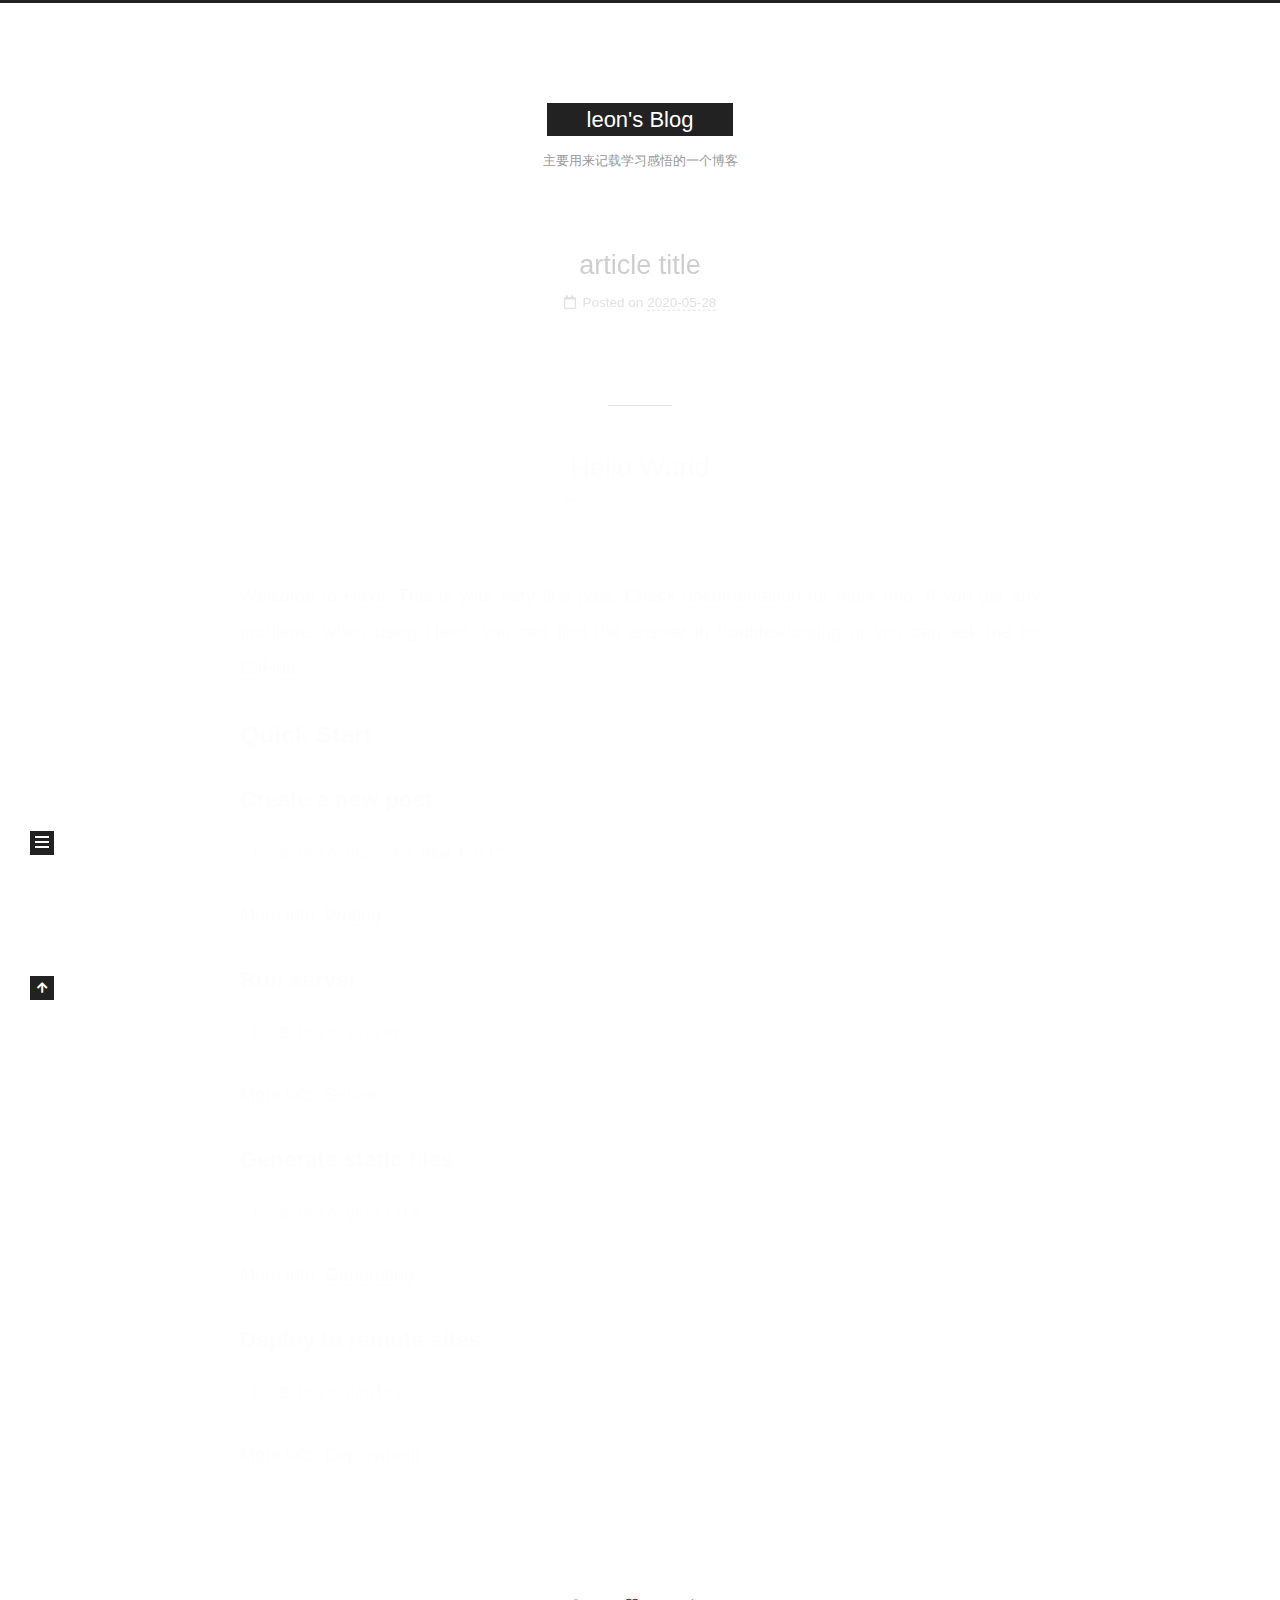
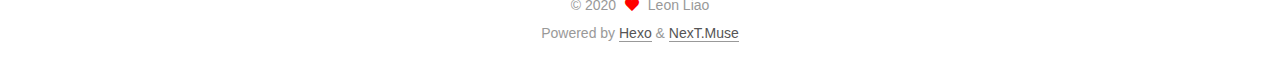
<file: index.html>
<!DOCTYPE html>
<html lang="en">
<head>
  <meta charset="UTF-8">
<meta name="viewport" content="width=device-width, initial-scale=1, maximum-scale=2">
<meta name="theme-color" content="#222">
<meta name="generator" content="Hexo 4.2.1">
  <link rel="apple-touch-icon" sizes="180x180" href="/images/apple-touch-icon-next.png">
  <link rel="icon" type="image/png" sizes="32x32" href="/images/favicon-32x32-next.png">
  <link rel="icon" type="image/png" sizes="16x16" href="/images/favicon-16x16-next.png">
  <link rel="mask-icon" href="/images/logo.svg" color="#222">

<link rel="stylesheet" href="/css/main.css">


<link rel="stylesheet" href="/lib/font-awesome/css/all.min.css">

<script id="hexo-configurations">
    var NexT = window.NexT || {};
    var CONFIG = {"hostname":"yoursite.com","root":"/","scheme":"Muse","version":"8.0.0-rc.2","exturl":false,"sidebar":{"position":"left","display":"post","padding":18,"offset":12,"onmobile":false},"copycode":{"enable":false,"show_result":false,"style":null},"back2top":{"enable":true,"sidebar":false,"scrollpercent":false},"bookmark":{"enable":false,"color":"#222","save":"auto"},"fancybox":false,"mediumzoom":false,"lazyload":false,"pangu":false,"comments":{"style":"tabs","active":null,"storage":true,"lazyload":false,"nav":null},"algolia":{"hits":{"per_page":10},"labels":{"input_placeholder":"Search for Posts","hits_empty":"We didn't find any results for the search: ${query}","hits_stats":"${hits} results found in ${time} ms"}},"localsearch":{"enable":false,"trigger":"auto","top_n_per_article":1,"unescape":false,"preload":false},"motion":{"enable":true,"async":false,"transition":{"post_block":"fadeIn","post_header":"slideDownIn","post_body":"slideDownIn","coll_header":"slideLeftIn","sidebar":"slideUpIn"}}};
  </script>

  <meta name="description" content="网站描述：">
<meta property="og:type" content="website">
<meta property="og:title" content="leon&#39;s Blog">
<meta property="og:url" content="http://yoursite.com/index.html">
<meta property="og:site_name" content="leon&#39;s Blog">
<meta property="og:description" content="网站描述：">
<meta property="og:locale" content="en_US">
<meta property="article:author" content="Leon Liao">
<meta name="twitter:card" content="summary">

<link rel="canonical" href="http://yoursite.com/">


<script id="page-configurations">
  // https://hexo.io/docs/variables.html
  CONFIG.page = {
    sidebar: "",
    isHome : true,
    isPost : false,
    lang   : 'en'
  };
</script>

  <title>leon's Blog</title>
  






  <noscript>
  <style>
  .use-motion .brand,
  .use-motion .menu-item,
  .sidebar-inner,
  .use-motion .post-block,
  .use-motion .pagination,
  .use-motion .comments,
  .use-motion .post-header,
  .use-motion .post-body,
  .use-motion .collection-header { opacity: initial; }

  .use-motion .site-title,
  .use-motion .site-subtitle {
    opacity: initial;
    top: initial;
  }

  .use-motion .logo-line-before i { left: initial; }
  .use-motion .logo-line-after i { right: initial; }
  </style>
</noscript>

</head>

<body itemscope itemtype="http://schema.org/WebPage">
  <div class="container use-motion">
    <div class="headband"></div>

    <header class="header" itemscope itemtype="http://schema.org/WPHeader">
      <div class="header-inner"><div class="site-brand-container">
  <div class="site-nav-toggle">
    <div class="toggle" aria-label="Toggle navigation bar">
    </div>
  </div>

  <div class="site-meta">

    <a href="/" class="brand" rel="start">
      <span class="logo-line-before"><i></i></span>
      <h1 class="site-title">leon's Blog</h1>
      <span class="logo-line-after"><i></i></span>
    </a>
      <p class="site-subtitle" itemprop="description">主要用来记载学习感悟的一个博客</p>
  </div>

  <div class="site-nav-right">
    <div class="toggle popup-trigger">
    </div>
  </div>
</div>







</div>
    </header>

    
  <div class="back-to-top">
    <i class="fa fa-arrow-up"></i>
    <span>0%</span>
  </div>


    <main class="main">
      <div class="main-inner">
        <div class="content-wrap">
          

          <div class="content index posts-expand">
            
      
  
  
  <article itemscope itemtype="http://schema.org/Article" class="post-block" lang="en">
    <link itemprop="mainEntityOfPage" href="http://yoursite.com/2020/05/28/article-title/">

    <span hidden itemprop="author" itemscope itemtype="http://schema.org/Person">
      <meta itemprop="image" content="/images/avatar.gif">
      <meta itemprop="name" content="Leon Liao">
      <meta itemprop="description" content="网站描述：">
    </span>

    <span hidden itemprop="publisher" itemscope itemtype="http://schema.org/Organization">
      <meta itemprop="name" content="leon's Blog">
    </span>
      <header class="post-header">
        <h2 class="post-title" itemprop="name headline">
          
            <a href="/2020/05/28/article-title/" class="post-title-link" itemprop="url">article title</a>
        </h2>

        <div class="post-meta">
            <span class="post-meta-item">
              <span class="post-meta-item-icon">
                <i class="far fa-calendar"></i>
              </span>
              <span class="post-meta-item-text">Posted on</span>

              <time title="Created: 2020-05-28 08:02:37" itemprop="dateCreated datePublished" datetime="2020-05-28T08:02:37Z">2020-05-28</time>
            </span>

          

        </div>
      </header>

    
    
    
    <div class="post-body" itemprop="articleBody">

      
          
      
    </div>

    
    
    
      <footer class="post-footer">
        <div class="post-eof"></div>
      </footer>
  </article>
  
  
  

      
  
  
  <article itemscope itemtype="http://schema.org/Article" class="post-block" lang="en">
    <link itemprop="mainEntityOfPage" href="http://yoursite.com/2020/05/21/hello-world/">

    <span hidden itemprop="author" itemscope itemtype="http://schema.org/Person">
      <meta itemprop="image" content="/images/avatar.gif">
      <meta itemprop="name" content="Leon Liao">
      <meta itemprop="description" content="网站描述：">
    </span>

    <span hidden itemprop="publisher" itemscope itemtype="http://schema.org/Organization">
      <meta itemprop="name" content="leon's Blog">
    </span>
      <header class="post-header">
        <h2 class="post-title" itemprop="name headline">
          
            <a href="/2020/05/21/hello-world/" class="post-title-link" itemprop="url">Hello World</a>
        </h2>

        <div class="post-meta">
            <span class="post-meta-item">
              <span class="post-meta-item-icon">
                <i class="far fa-calendar"></i>
              </span>
              <span class="post-meta-item-text">Posted on</span>

              <time title="Created: 2020-05-21 05:46:42" itemprop="dateCreated datePublished" datetime="2020-05-21T05:46:42Z">2020-05-21</time>
            </span>

          

        </div>
      </header>

    
    
    
    <div class="post-body" itemprop="articleBody">

      
          <p>Welcome to <a href="https://hexo.io/" target="_blank" rel="noopener">Hexo</a>! This is your very first post. Check <a href="https://hexo.io/docs/" target="_blank" rel="noopener">documentation</a> for more info. If you get any problems when using Hexo, you can find the answer in <a href="https://hexo.io/docs/troubleshooting.html" target="_blank" rel="noopener">troubleshooting</a> or you can ask me on <a href="https://github.com/hexojs/hexo/issues" target="_blank" rel="noopener">GitHub</a>.</p>
<h2 id="Quick-Start"><a href="#Quick-Start" class="headerlink" title="Quick Start"></a>Quick Start</h2><h3 id="Create-a-new-post"><a href="#Create-a-new-post" class="headerlink" title="Create a new post"></a>Create a new post</h3><figure class="highlight bash"><table><tr><td class="gutter"><pre><span class="line">1</span><br></pre></td><td class="code"><pre><span class="line">$ hexo new <span class="string">"My New Post"</span></span><br></pre></td></tr></table></figure>

<p>More info: <a href="https://hexo.io/docs/writing.html" target="_blank" rel="noopener">Writing</a></p>
<h3 id="Run-server"><a href="#Run-server" class="headerlink" title="Run server"></a>Run server</h3><figure class="highlight bash"><table><tr><td class="gutter"><pre><span class="line">1</span><br></pre></td><td class="code"><pre><span class="line">$ hexo server</span><br></pre></td></tr></table></figure>

<p>More info: <a href="https://hexo.io/docs/server.html" target="_blank" rel="noopener">Server</a></p>
<h3 id="Generate-static-files"><a href="#Generate-static-files" class="headerlink" title="Generate static files"></a>Generate static files</h3><figure class="highlight bash"><table><tr><td class="gutter"><pre><span class="line">1</span><br></pre></td><td class="code"><pre><span class="line">$ hexo generate</span><br></pre></td></tr></table></figure>

<p>More info: <a href="https://hexo.io/docs/generating.html" target="_blank" rel="noopener">Generating</a></p>
<h3 id="Deploy-to-remote-sites"><a href="#Deploy-to-remote-sites" class="headerlink" title="Deploy to remote sites"></a>Deploy to remote sites</h3><figure class="highlight bash"><table><tr><td class="gutter"><pre><span class="line">1</span><br></pre></td><td class="code"><pre><span class="line">$ hexo deploy</span><br></pre></td></tr></table></figure>

<p>More info: <a href="https://hexo.io/docs/one-command-deployment.html" target="_blank" rel="noopener">Deployment</a></p>

      
    </div>

    
    
    
      <footer class="post-footer">
        <div class="post-eof"></div>
      </footer>
  </article>
  
  
  


  



          </div>
          

<script>
  window.addEventListener('tabs:register', () => {
    let { activeClass } = CONFIG.comments;
    if (CONFIG.comments.storage) {
      activeClass = localStorage.getItem('comments_active') || activeClass;
    }
    if (activeClass) {
      let activeTab = document.querySelector(`a[href="#comment-${activeClass}"]`);
      if (activeTab) {
        activeTab.click();
      }
    }
  });
  if (CONFIG.comments.storage) {
    window.addEventListener('tabs:click', event => {
      if (!event.target.matches('.tabs-comment .tab-content .tab-pane')) return;
      let commentClass = event.target.classList[1];
      localStorage.setItem('comments_active', commentClass);
    });
  }
</script>

        </div>
          
  
  <div class="toggle sidebar-toggle">
    <span class="toggle-line toggle-line-first"></span>
    <span class="toggle-line toggle-line-middle"></span>
    <span class="toggle-line toggle-line-last"></span>
  </div>

  <aside class="sidebar">
    <div class="sidebar-inner">

      <ul class="sidebar-nav motion-element">
        <li class="sidebar-nav-toc">
          Table of Contents
        </li>
        <li class="sidebar-nav-overview">
          Overview
        </li>
      </ul>

      <!--noindex-->
      <div class="post-toc-wrap sidebar-panel">
      </div>
      <!--/noindex-->

      <div class="site-overview-wrap sidebar-panel">
        <div class="site-author motion-element" itemprop="author" itemscope itemtype="http://schema.org/Person">
  <p class="site-author-name" itemprop="name">Leon Liao</p>
  <div class="site-description" itemprop="description">网站描述：</div>
</div>
<div class="site-state-wrap motion-element">
  <nav class="site-state">
      <div class="site-state-item site-state-posts">
          <a href="/archives">
          <span class="site-state-item-count">2</span>
          <span class="site-state-item-name">posts</span>
        </a>
      </div>
  </nav>
</div>



      </div>

    </div>
  </aside>
  <div id="sidebar-dimmer"></div>


      </div>
    </main>

    <footer class="footer">
      <div class="footer-inner">
        

        

<div class="copyright">
  
  &copy; 
  <span itemprop="copyrightYear">2020</span>
  <span class="with-love">
    <i class="fa fa-heart"></i>
  </span>
  <span class="author" itemprop="copyrightHolder">Leon Liao</span>
</div>
  <div class="powered-by">Powered by <a href="https://hexo.io/" class="theme-link" rel="noopener" target="_blank">Hexo</a> & <a href="https://theme-next.js.org/muse/" class="theme-link" rel="noopener" target="_blank">NexT.Muse</a>
  </div>

        








      </div>
    </footer>
  </div>

  
  <script src="/lib/anime.min.js"></script>
  <script src="/lib/velocity/velocity.min.js"></script>
  <script src="/lib/velocity/velocity.ui.min.js"></script>

<script src="/js/utils.js"></script>

<script src="/js/motion.js"></script>


<script src="/js/schemes/muse.js"></script>


<script src="/js/next-boot.js"></script>




  















  

  

</body>
</html>
</file>
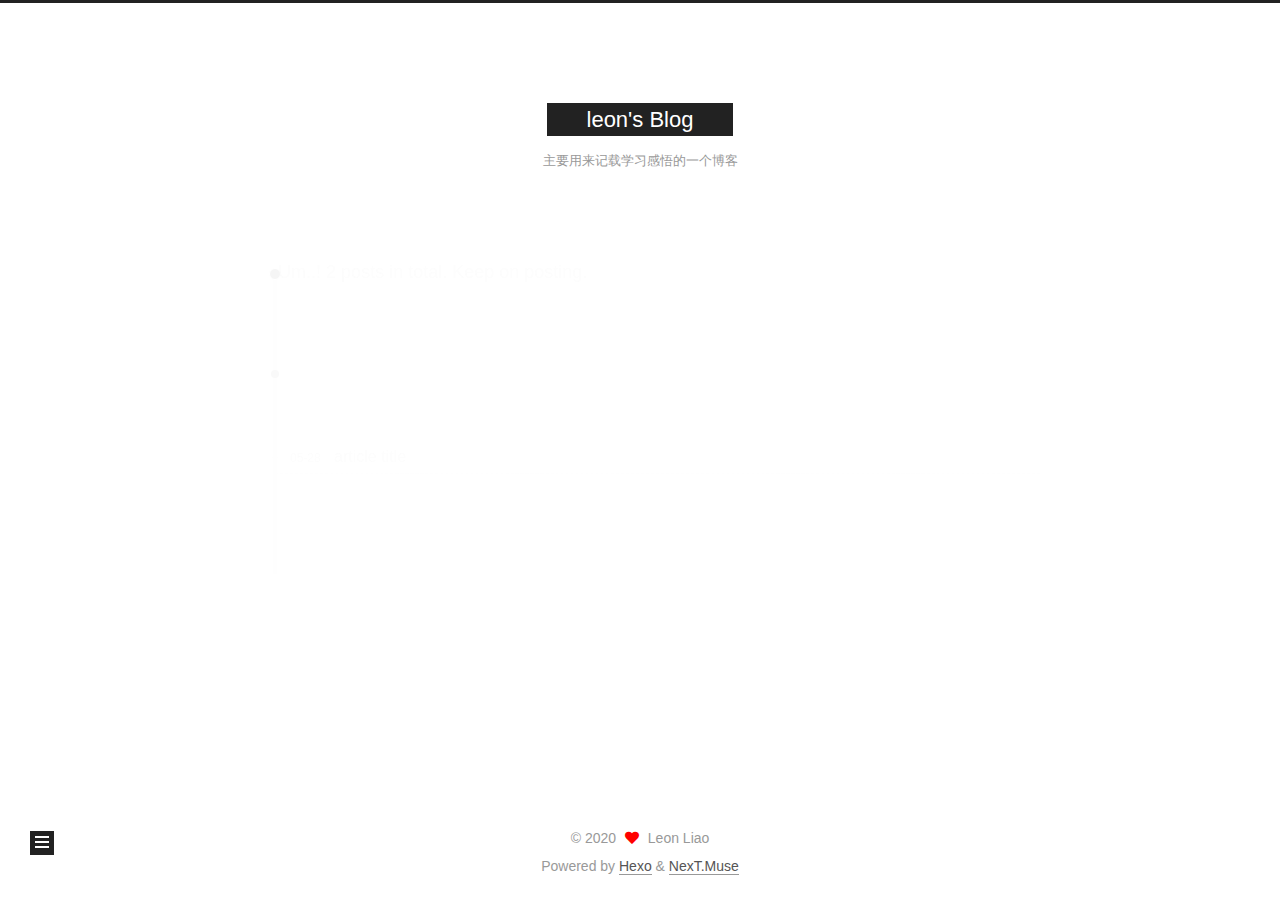
<file: archives/index.html>
<!DOCTYPE html>
<html lang="en">
<head>
  <meta charset="UTF-8">
<meta name="viewport" content="width=device-width, initial-scale=1, maximum-scale=2">
<meta name="theme-color" content="#222">
<meta name="generator" content="Hexo 4.2.1">
  <link rel="apple-touch-icon" sizes="180x180" href="/images/apple-touch-icon-next.png">
  <link rel="icon" type="image/png" sizes="32x32" href="/images/favicon-32x32-next.png">
  <link rel="icon" type="image/png" sizes="16x16" href="/images/favicon-16x16-next.png">
  <link rel="mask-icon" href="/images/logo.svg" color="#222">

<link rel="stylesheet" href="/css/main.css">


<link rel="stylesheet" href="/lib/font-awesome/css/all.min.css">

<script id="hexo-configurations">
    var NexT = window.NexT || {};
    var CONFIG = {"hostname":"yoursite.com","root":"/","scheme":"Muse","version":"8.0.0-rc.2","exturl":false,"sidebar":{"position":"left","display":"post","padding":18,"offset":12,"onmobile":false},"copycode":{"enable":false,"show_result":false,"style":null},"back2top":{"enable":true,"sidebar":false,"scrollpercent":false},"bookmark":{"enable":false,"color":"#222","save":"auto"},"fancybox":false,"mediumzoom":false,"lazyload":false,"pangu":false,"comments":{"style":"tabs","active":null,"storage":true,"lazyload":false,"nav":null},"algolia":{"hits":{"per_page":10},"labels":{"input_placeholder":"Search for Posts","hits_empty":"We didn't find any results for the search: ${query}","hits_stats":"${hits} results found in ${time} ms"}},"localsearch":{"enable":false,"trigger":"auto","top_n_per_article":1,"unescape":false,"preload":false},"motion":{"enable":true,"async":false,"transition":{"post_block":"fadeIn","post_header":"slideDownIn","post_body":"slideDownIn","coll_header":"slideLeftIn","sidebar":"slideUpIn"}}};
  </script>

  <meta name="description" content="网站描述：">
<meta property="og:type" content="website">
<meta property="og:title" content="leon&#39;s Blog">
<meta property="og:url" content="http://yoursite.com/archives/index.html">
<meta property="og:site_name" content="leon&#39;s Blog">
<meta property="og:description" content="网站描述：">
<meta property="og:locale" content="en_US">
<meta property="article:author" content="Leon Liao">
<meta name="twitter:card" content="summary">

<link rel="canonical" href="http://yoursite.com/archives/">


<script id="page-configurations">
  // https://hexo.io/docs/variables.html
  CONFIG.page = {
    sidebar: "",
    isHome : false,
    isPost : false,
    lang   : 'en'
  };
</script>

  <title>Archive | leon's Blog</title>
  






  <noscript>
  <style>
  .use-motion .brand,
  .use-motion .menu-item,
  .sidebar-inner,
  .use-motion .post-block,
  .use-motion .pagination,
  .use-motion .comments,
  .use-motion .post-header,
  .use-motion .post-body,
  .use-motion .collection-header { opacity: initial; }

  .use-motion .site-title,
  .use-motion .site-subtitle {
    opacity: initial;
    top: initial;
  }

  .use-motion .logo-line-before i { left: initial; }
  .use-motion .logo-line-after i { right: initial; }
  </style>
</noscript>

</head>

<body itemscope itemtype="http://schema.org/WebPage">
  <div class="container use-motion">
    <div class="headband"></div>

    <header class="header" itemscope itemtype="http://schema.org/WPHeader">
      <div class="header-inner"><div class="site-brand-container">
  <div class="site-nav-toggle">
    <div class="toggle" aria-label="Toggle navigation bar">
    </div>
  </div>

  <div class="site-meta">

    <a href="/" class="brand" rel="start">
      <span class="logo-line-before"><i></i></span>
      <h1 class="site-title">leon's Blog</h1>
      <span class="logo-line-after"><i></i></span>
    </a>
      <p class="site-subtitle" itemprop="description">主要用来记载学习感悟的一个博客</p>
  </div>

  <div class="site-nav-right">
    <div class="toggle popup-trigger">
    </div>
  </div>
</div>







</div>
    </header>

    
  <div class="back-to-top">
    <i class="fa fa-arrow-up"></i>
    <span>0%</span>
  </div>


    <main class="main">
      <div class="main-inner">
        <div class="content-wrap">
          

          <div class="content archive">
            

  
  
  
  <div class="post-block">
    <div class="posts-collapse">
      <div class="collection-title">
        <span class="collection-header">Um..! 2 posts in total. Keep on posting.</span>
      </div>

      
    <div class="collection-year">
      <span class="collection-header">2020</span>
    </div>

  <article itemscope itemtype="http://schema.org/Article">
    <header class="post-header">

      <div class="post-meta">
        <time itemprop="dateCreated"
              datetime="2020-05-28T08:02:37Z"
              content="2020-05-28">
          05-28
        </time>
      </div>

      <div class="post-title">
          <a class="post-title-link" href="/2020/05/28/article-title/" itemprop="url">
            <span itemprop="name">article title</span>
          </a>
      </div>

    </header>
  </article>

  <article itemscope itemtype="http://schema.org/Article">
    <header class="post-header">

      <div class="post-meta">
        <time itemprop="dateCreated"
              datetime="2020-05-21T05:46:42Z"
              content="2020-05-21">
          05-21
        </time>
      </div>

      <div class="post-title">
          <a class="post-title-link" href="/2020/05/21/hello-world/" itemprop="url">
            <span itemprop="name">Hello World</span>
          </a>
      </div>

    </header>
  </article>


    </div>
  </div>
  
  
  

  



          </div>
          

<script>
  window.addEventListener('tabs:register', () => {
    let { activeClass } = CONFIG.comments;
    if (CONFIG.comments.storage) {
      activeClass = localStorage.getItem('comments_active') || activeClass;
    }
    if (activeClass) {
      let activeTab = document.querySelector(`a[href="#comment-${activeClass}"]`);
      if (activeTab) {
        activeTab.click();
      }
    }
  });
  if (CONFIG.comments.storage) {
    window.addEventListener('tabs:click', event => {
      if (!event.target.matches('.tabs-comment .tab-content .tab-pane')) return;
      let commentClass = event.target.classList[1];
      localStorage.setItem('comments_active', commentClass);
    });
  }
</script>

        </div>
          
  
  <div class="toggle sidebar-toggle">
    <span class="toggle-line toggle-line-first"></span>
    <span class="toggle-line toggle-line-middle"></span>
    <span class="toggle-line toggle-line-last"></span>
  </div>

  <aside class="sidebar">
    <div class="sidebar-inner">

      <ul class="sidebar-nav motion-element">
        <li class="sidebar-nav-toc">
          Table of Contents
        </li>
        <li class="sidebar-nav-overview">
          Overview
        </li>
      </ul>

      <!--noindex-->
      <div class="post-toc-wrap sidebar-panel">
      </div>
      <!--/noindex-->

      <div class="site-overview-wrap sidebar-panel">
        <div class="site-author motion-element" itemprop="author" itemscope itemtype="http://schema.org/Person">
  <p class="site-author-name" itemprop="name">Leon Liao</p>
  <div class="site-description" itemprop="description">网站描述：</div>
</div>
<div class="site-state-wrap motion-element">
  <nav class="site-state">
      <div class="site-state-item site-state-posts">
          <a href="/archives">
          <span class="site-state-item-count">2</span>
          <span class="site-state-item-name">posts</span>
        </a>
      </div>
  </nav>
</div>



      </div>

    </div>
  </aside>
  <div id="sidebar-dimmer"></div>


      </div>
    </main>

    <footer class="footer">
      <div class="footer-inner">
        

        

<div class="copyright">
  
  &copy; 
  <span itemprop="copyrightYear">2020</span>
  <span class="with-love">
    <i class="fa fa-heart"></i>
  </span>
  <span class="author" itemprop="copyrightHolder">Leon Liao</span>
</div>
  <div class="powered-by">Powered by <a href="https://hexo.io/" class="theme-link" rel="noopener" target="_blank">Hexo</a> & <a href="https://theme-next.js.org/muse/" class="theme-link" rel="noopener" target="_blank">NexT.Muse</a>
  </div>

        








      </div>
    </footer>
  </div>

  
  <script src="/lib/anime.min.js"></script>
  <script src="/lib/velocity/velocity.min.js"></script>
  <script src="/lib/velocity/velocity.ui.min.js"></script>

<script src="/js/utils.js"></script>

<script src="/js/motion.js"></script>


<script src="/js/schemes/muse.js"></script>


<script src="/js/next-boot.js"></script>




  















  

  

</body>
</html>
</file>
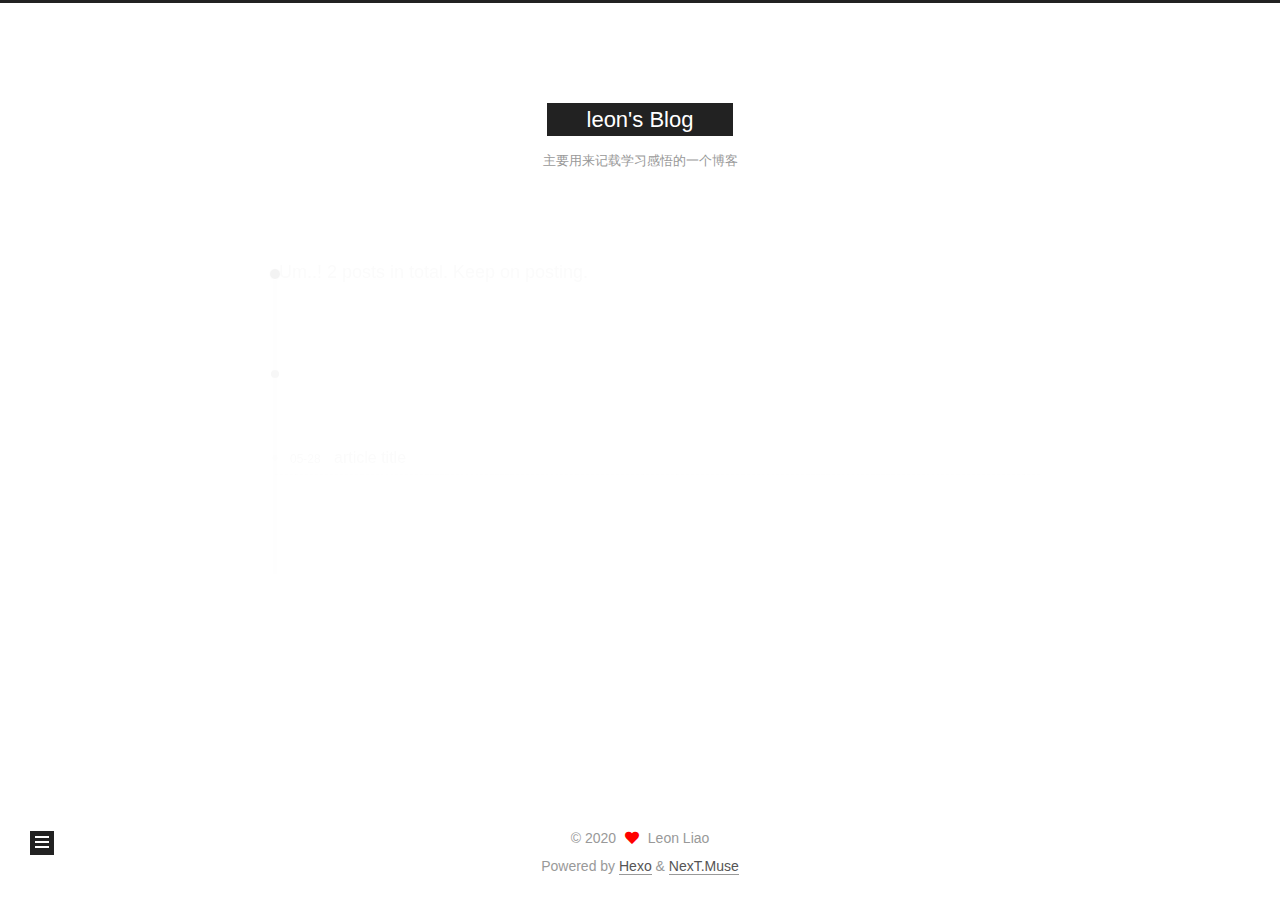
<file: archives/2020/index.html>
<!DOCTYPE html>
<html lang="en">
<head>
  <meta charset="UTF-8">
<meta name="viewport" content="width=device-width, initial-scale=1, maximum-scale=2">
<meta name="theme-color" content="#222">
<meta name="generator" content="Hexo 4.2.1">
  <link rel="apple-touch-icon" sizes="180x180" href="/images/apple-touch-icon-next.png">
  <link rel="icon" type="image/png" sizes="32x32" href="/images/favicon-32x32-next.png">
  <link rel="icon" type="image/png" sizes="16x16" href="/images/favicon-16x16-next.png">
  <link rel="mask-icon" href="/images/logo.svg" color="#222">

<link rel="stylesheet" href="/css/main.css">


<link rel="stylesheet" href="/lib/font-awesome/css/all.min.css">

<script id="hexo-configurations">
    var NexT = window.NexT || {};
    var CONFIG = {"hostname":"yoursite.com","root":"/","scheme":"Muse","version":"8.0.0-rc.2","exturl":false,"sidebar":{"position":"left","display":"post","padding":18,"offset":12,"onmobile":false},"copycode":{"enable":false,"show_result":false,"style":null},"back2top":{"enable":true,"sidebar":false,"scrollpercent":false},"bookmark":{"enable":false,"color":"#222","save":"auto"},"fancybox":false,"mediumzoom":false,"lazyload":false,"pangu":false,"comments":{"style":"tabs","active":null,"storage":true,"lazyload":false,"nav":null},"algolia":{"hits":{"per_page":10},"labels":{"input_placeholder":"Search for Posts","hits_empty":"We didn't find any results for the search: ${query}","hits_stats":"${hits} results found in ${time} ms"}},"localsearch":{"enable":false,"trigger":"auto","top_n_per_article":1,"unescape":false,"preload":false},"motion":{"enable":true,"async":false,"transition":{"post_block":"fadeIn","post_header":"slideDownIn","post_body":"slideDownIn","coll_header":"slideLeftIn","sidebar":"slideUpIn"}}};
  </script>

  <meta name="description" content="网站描述：">
<meta property="og:type" content="website">
<meta property="og:title" content="leon&#39;s Blog">
<meta property="og:url" content="http://yoursite.com/archives/2020/index.html">
<meta property="og:site_name" content="leon&#39;s Blog">
<meta property="og:description" content="网站描述：">
<meta property="og:locale" content="en_US">
<meta property="article:author" content="Leon Liao">
<meta name="twitter:card" content="summary">

<link rel="canonical" href="http://yoursite.com/archives/2020/">


<script id="page-configurations">
  // https://hexo.io/docs/variables.html
  CONFIG.page = {
    sidebar: "",
    isHome : false,
    isPost : false,
    lang   : 'en'
  };
</script>

  <title>Archive | leon's Blog</title>
  






  <noscript>
  <style>
  .use-motion .brand,
  .use-motion .menu-item,
  .sidebar-inner,
  .use-motion .post-block,
  .use-motion .pagination,
  .use-motion .comments,
  .use-motion .post-header,
  .use-motion .post-body,
  .use-motion .collection-header { opacity: initial; }

  .use-motion .site-title,
  .use-motion .site-subtitle {
    opacity: initial;
    top: initial;
  }

  .use-motion .logo-line-before i { left: initial; }
  .use-motion .logo-line-after i { right: initial; }
  </style>
</noscript>

</head>

<body itemscope itemtype="http://schema.org/WebPage">
  <div class="container use-motion">
    <div class="headband"></div>

    <header class="header" itemscope itemtype="http://schema.org/WPHeader">
      <div class="header-inner"><div class="site-brand-container">
  <div class="site-nav-toggle">
    <div class="toggle" aria-label="Toggle navigation bar">
    </div>
  </div>

  <div class="site-meta">

    <a href="/" class="brand" rel="start">
      <span class="logo-line-before"><i></i></span>
      <h1 class="site-title">leon's Blog</h1>
      <span class="logo-line-after"><i></i></span>
    </a>
      <p class="site-subtitle" itemprop="description">主要用来记载学习感悟的一个博客</p>
  </div>

  <div class="site-nav-right">
    <div class="toggle popup-trigger">
    </div>
  </div>
</div>







</div>
    </header>

    
  <div class="back-to-top">
    <i class="fa fa-arrow-up"></i>
    <span>0%</span>
  </div>


    <main class="main">
      <div class="main-inner">
        <div class="content-wrap">
          

          <div class="content archive">
            

  
  
  
  <div class="post-block">
    <div class="posts-collapse">
      <div class="collection-title">
        <span class="collection-header">Um..! 2 posts in total. Keep on posting.</span>
      </div>

      
    <div class="collection-year">
      <span class="collection-header">2020</span>
    </div>

  <article itemscope itemtype="http://schema.org/Article">
    <header class="post-header">

      <div class="post-meta">
        <time itemprop="dateCreated"
              datetime="2020-05-28T08:02:37Z"
              content="2020-05-28">
          05-28
        </time>
      </div>

      <div class="post-title">
          <a class="post-title-link" href="/2020/05/28/article-title/" itemprop="url">
            <span itemprop="name">article title</span>
          </a>
      </div>

    </header>
  </article>

  <article itemscope itemtype="http://schema.org/Article">
    <header class="post-header">

      <div class="post-meta">
        <time itemprop="dateCreated"
              datetime="2020-05-21T05:46:42Z"
              content="2020-05-21">
          05-21
        </time>
      </div>

      <div class="post-title">
          <a class="post-title-link" href="/2020/05/21/hello-world/" itemprop="url">
            <span itemprop="name">Hello World</span>
          </a>
      </div>

    </header>
  </article>


    </div>
  </div>
  
  
  

  



          </div>
          

<script>
  window.addEventListener('tabs:register', () => {
    let { activeClass } = CONFIG.comments;
    if (CONFIG.comments.storage) {
      activeClass = localStorage.getItem('comments_active') || activeClass;
    }
    if (activeClass) {
      let activeTab = document.querySelector(`a[href="#comment-${activeClass}"]`);
      if (activeTab) {
        activeTab.click();
      }
    }
  });
  if (CONFIG.comments.storage) {
    window.addEventListener('tabs:click', event => {
      if (!event.target.matches('.tabs-comment .tab-content .tab-pane')) return;
      let commentClass = event.target.classList[1];
      localStorage.setItem('comments_active', commentClass);
    });
  }
</script>

        </div>
          
  
  <div class="toggle sidebar-toggle">
    <span class="toggle-line toggle-line-first"></span>
    <span class="toggle-line toggle-line-middle"></span>
    <span class="toggle-line toggle-line-last"></span>
  </div>

  <aside class="sidebar">
    <div class="sidebar-inner">

      <ul class="sidebar-nav motion-element">
        <li class="sidebar-nav-toc">
          Table of Contents
        </li>
        <li class="sidebar-nav-overview">
          Overview
        </li>
      </ul>

      <!--noindex-->
      <div class="post-toc-wrap sidebar-panel">
      </div>
      <!--/noindex-->

      <div class="site-overview-wrap sidebar-panel">
        <div class="site-author motion-element" itemprop="author" itemscope itemtype="http://schema.org/Person">
  <p class="site-author-name" itemprop="name">Leon Liao</p>
  <div class="site-description" itemprop="description">网站描述：</div>
</div>
<div class="site-state-wrap motion-element">
  <nav class="site-state">
      <div class="site-state-item site-state-posts">
          <a href="/archives">
          <span class="site-state-item-count">2</span>
          <span class="site-state-item-name">posts</span>
        </a>
      </div>
  </nav>
</div>



      </div>

    </div>
  </aside>
  <div id="sidebar-dimmer"></div>


      </div>
    </main>

    <footer class="footer">
      <div class="footer-inner">
        

        

<div class="copyright">
  
  &copy; 
  <span itemprop="copyrightYear">2020</span>
  <span class="with-love">
    <i class="fa fa-heart"></i>
  </span>
  <span class="author" itemprop="copyrightHolder">Leon Liao</span>
</div>
  <div class="powered-by">Powered by <a href="https://hexo.io/" class="theme-link" rel="noopener" target="_blank">Hexo</a> & <a href="https://theme-next.js.org/muse/" class="theme-link" rel="noopener" target="_blank">NexT.Muse</a>
  </div>

        








      </div>
    </footer>
  </div>

  
  <script src="/lib/anime.min.js"></script>
  <script src="/lib/velocity/velocity.min.js"></script>
  <script src="/lib/velocity/velocity.ui.min.js"></script>

<script src="/js/utils.js"></script>

<script src="/js/motion.js"></script>


<script src="/js/schemes/muse.js"></script>


<script src="/js/next-boot.js"></script>




  















  

  

</body>
</html>
</file>
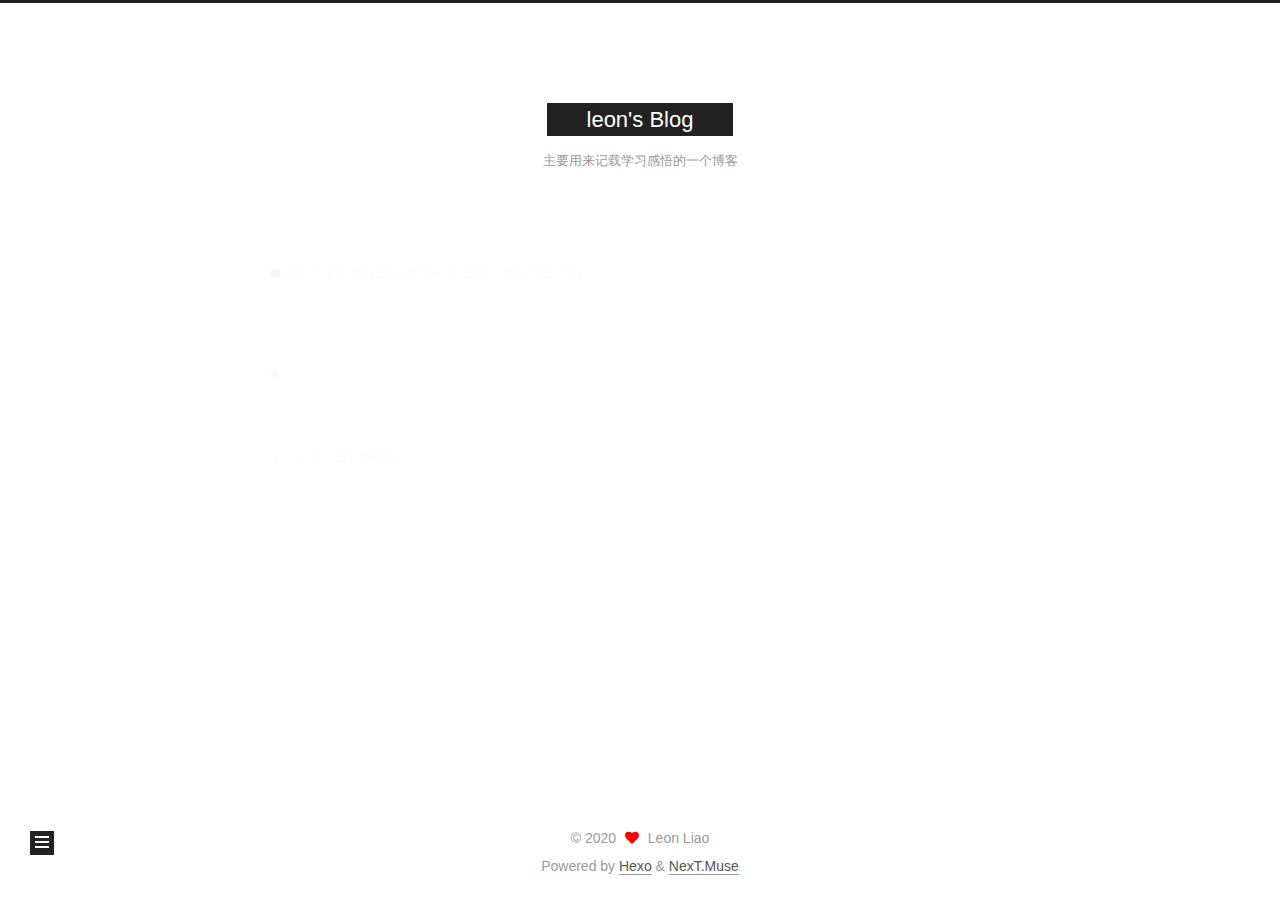
<file: archives/2020/05/index.html>
<!DOCTYPE html>
<html lang="en">
<head>
  <meta charset="UTF-8">
<meta name="viewport" content="width=device-width, initial-scale=1, maximum-scale=2">
<meta name="theme-color" content="#222">
<meta name="generator" content="Hexo 4.2.1">
  <link rel="apple-touch-icon" sizes="180x180" href="/images/apple-touch-icon-next.png">
  <link rel="icon" type="image/png" sizes="32x32" href="/images/favicon-32x32-next.png">
  <link rel="icon" type="image/png" sizes="16x16" href="/images/favicon-16x16-next.png">
  <link rel="mask-icon" href="/images/logo.svg" color="#222">

<link rel="stylesheet" href="/css/main.css">


<link rel="stylesheet" href="/lib/font-awesome/css/all.min.css">

<script id="hexo-configurations">
    var NexT = window.NexT || {};
    var CONFIG = {"hostname":"yoursite.com","root":"/","scheme":"Muse","version":"8.0.0-rc.2","exturl":false,"sidebar":{"position":"left","display":"post","padding":18,"offset":12,"onmobile":false},"copycode":{"enable":false,"show_result":false,"style":null},"back2top":{"enable":true,"sidebar":false,"scrollpercent":false},"bookmark":{"enable":false,"color":"#222","save":"auto"},"fancybox":false,"mediumzoom":false,"lazyload":false,"pangu":false,"comments":{"style":"tabs","active":null,"storage":true,"lazyload":false,"nav":null},"algolia":{"hits":{"per_page":10},"labels":{"input_placeholder":"Search for Posts","hits_empty":"We didn't find any results for the search: ${query}","hits_stats":"${hits} results found in ${time} ms"}},"localsearch":{"enable":false,"trigger":"auto","top_n_per_article":1,"unescape":false,"preload":false},"motion":{"enable":true,"async":false,"transition":{"post_block":"fadeIn","post_header":"slideDownIn","post_body":"slideDownIn","coll_header":"slideLeftIn","sidebar":"slideUpIn"}}};
  </script>

  <meta name="description" content="网站描述：">
<meta property="og:type" content="website">
<meta property="og:title" content="leon&#39;s Blog">
<meta property="og:url" content="http://yoursite.com/archives/2020/05/index.html">
<meta property="og:site_name" content="leon&#39;s Blog">
<meta property="og:description" content="网站描述：">
<meta property="og:locale" content="en_US">
<meta property="article:author" content="Leon Liao">
<meta name="twitter:card" content="summary">

<link rel="canonical" href="http://yoursite.com/archives/2020/05/">


<script id="page-configurations">
  // https://hexo.io/docs/variables.html
  CONFIG.page = {
    sidebar: "",
    isHome : false,
    isPost : false,
    lang   : 'en'
  };
</script>

  <title>Archive | leon's Blog</title>
  






  <noscript>
  <style>
  .use-motion .brand,
  .use-motion .menu-item,
  .sidebar-inner,
  .use-motion .post-block,
  .use-motion .pagination,
  .use-motion .comments,
  .use-motion .post-header,
  .use-motion .post-body,
  .use-motion .collection-header { opacity: initial; }

  .use-motion .site-title,
  .use-motion .site-subtitle {
    opacity: initial;
    top: initial;
  }

  .use-motion .logo-line-before i { left: initial; }
  .use-motion .logo-line-after i { right: initial; }
  </style>
</noscript>

</head>

<body itemscope itemtype="http://schema.org/WebPage">
  <div class="container use-motion">
    <div class="headband"></div>

    <header class="header" itemscope itemtype="http://schema.org/WPHeader">
      <div class="header-inner"><div class="site-brand-container">
  <div class="site-nav-toggle">
    <div class="toggle" aria-label="Toggle navigation bar">
    </div>
  </div>

  <div class="site-meta">

    <a href="/" class="brand" rel="start">
      <span class="logo-line-before"><i></i></span>
      <h1 class="site-title">leon's Blog</h1>
      <span class="logo-line-after"><i></i></span>
    </a>
      <p class="site-subtitle" itemprop="description">主要用来记载学习感悟的一个博客</p>
  </div>

  <div class="site-nav-right">
    <div class="toggle popup-trigger">
    </div>
  </div>
</div>







</div>
    </header>

    
  <div class="back-to-top">
    <i class="fa fa-arrow-up"></i>
    <span>0%</span>
  </div>


    <main class="main">
      <div class="main-inner">
        <div class="content-wrap">
          

          <div class="content archive">
            

  
  
  
  <div class="post-block">
    <div class="posts-collapse">
      <div class="collection-title">
        <span class="collection-header">Um..! 2 posts in total. Keep on posting.</span>
      </div>

      
    <div class="collection-year">
      <span class="collection-header">2020</span>
    </div>

  <article itemscope itemtype="http://schema.org/Article">
    <header class="post-header">

      <div class="post-meta">
        <time itemprop="dateCreated"
              datetime="2020-05-28T08:02:37Z"
              content="2020-05-28">
          05-28
        </time>
      </div>

      <div class="post-title">
          <a class="post-title-link" href="/2020/05/28/article-title/" itemprop="url">
            <span itemprop="name">article title</span>
          </a>
      </div>

    </header>
  </article>

  <article itemscope itemtype="http://schema.org/Article">
    <header class="post-header">

      <div class="post-meta">
        <time itemprop="dateCreated"
              datetime="2020-05-21T05:46:42Z"
              content="2020-05-21">
          05-21
        </time>
      </div>

      <div class="post-title">
          <a class="post-title-link" href="/2020/05/21/hello-world/" itemprop="url">
            <span itemprop="name">Hello World</span>
          </a>
      </div>

    </header>
  </article>


    </div>
  </div>
  
  
  

  



          </div>
          

<script>
  window.addEventListener('tabs:register', () => {
    let { activeClass } = CONFIG.comments;
    if (CONFIG.comments.storage) {
      activeClass = localStorage.getItem('comments_active') || activeClass;
    }
    if (activeClass) {
      let activeTab = document.querySelector(`a[href="#comment-${activeClass}"]`);
      if (activeTab) {
        activeTab.click();
      }
    }
  });
  if (CONFIG.comments.storage) {
    window.addEventListener('tabs:click', event => {
      if (!event.target.matches('.tabs-comment .tab-content .tab-pane')) return;
      let commentClass = event.target.classList[1];
      localStorage.setItem('comments_active', commentClass);
    });
  }
</script>

        </div>
          
  
  <div class="toggle sidebar-toggle">
    <span class="toggle-line toggle-line-first"></span>
    <span class="toggle-line toggle-line-middle"></span>
    <span class="toggle-line toggle-line-last"></span>
  </div>

  <aside class="sidebar">
    <div class="sidebar-inner">

      <ul class="sidebar-nav motion-element">
        <li class="sidebar-nav-toc">
          Table of Contents
        </li>
        <li class="sidebar-nav-overview">
          Overview
        </li>
      </ul>

      <!--noindex-->
      <div class="post-toc-wrap sidebar-panel">
      </div>
      <!--/noindex-->

      <div class="site-overview-wrap sidebar-panel">
        <div class="site-author motion-element" itemprop="author" itemscope itemtype="http://schema.org/Person">
  <p class="site-author-name" itemprop="name">Leon Liao</p>
  <div class="site-description" itemprop="description">网站描述：</div>
</div>
<div class="site-state-wrap motion-element">
  <nav class="site-state">
      <div class="site-state-item site-state-posts">
          <a href="/archives">
          <span class="site-state-item-count">2</span>
          <span class="site-state-item-name">posts</span>
        </a>
      </div>
  </nav>
</div>



      </div>

    </div>
  </aside>
  <div id="sidebar-dimmer"></div>


      </div>
    </main>

    <footer class="footer">
      <div class="footer-inner">
        

        

<div class="copyright">
  
  &copy; 
  <span itemprop="copyrightYear">2020</span>
  <span class="with-love">
    <i class="fa fa-heart"></i>
  </span>
  <span class="author" itemprop="copyrightHolder">Leon Liao</span>
</div>
  <div class="powered-by">Powered by <a href="https://hexo.io/" class="theme-link" rel="noopener" target="_blank">Hexo</a> & <a href="https://theme-next.js.org/muse/" class="theme-link" rel="noopener" target="_blank">NexT.Muse</a>
  </div>

        








      </div>
    </footer>
  </div>

  
  <script src="/lib/anime.min.js"></script>
  <script src="/lib/velocity/velocity.min.js"></script>
  <script src="/lib/velocity/velocity.ui.min.js"></script>

<script src="/js/utils.js"></script>

<script src="/js/motion.js"></script>


<script src="/js/schemes/muse.js"></script>


<script src="/js/next-boot.js"></script>




  















  

  

</body>
</html>
</file>
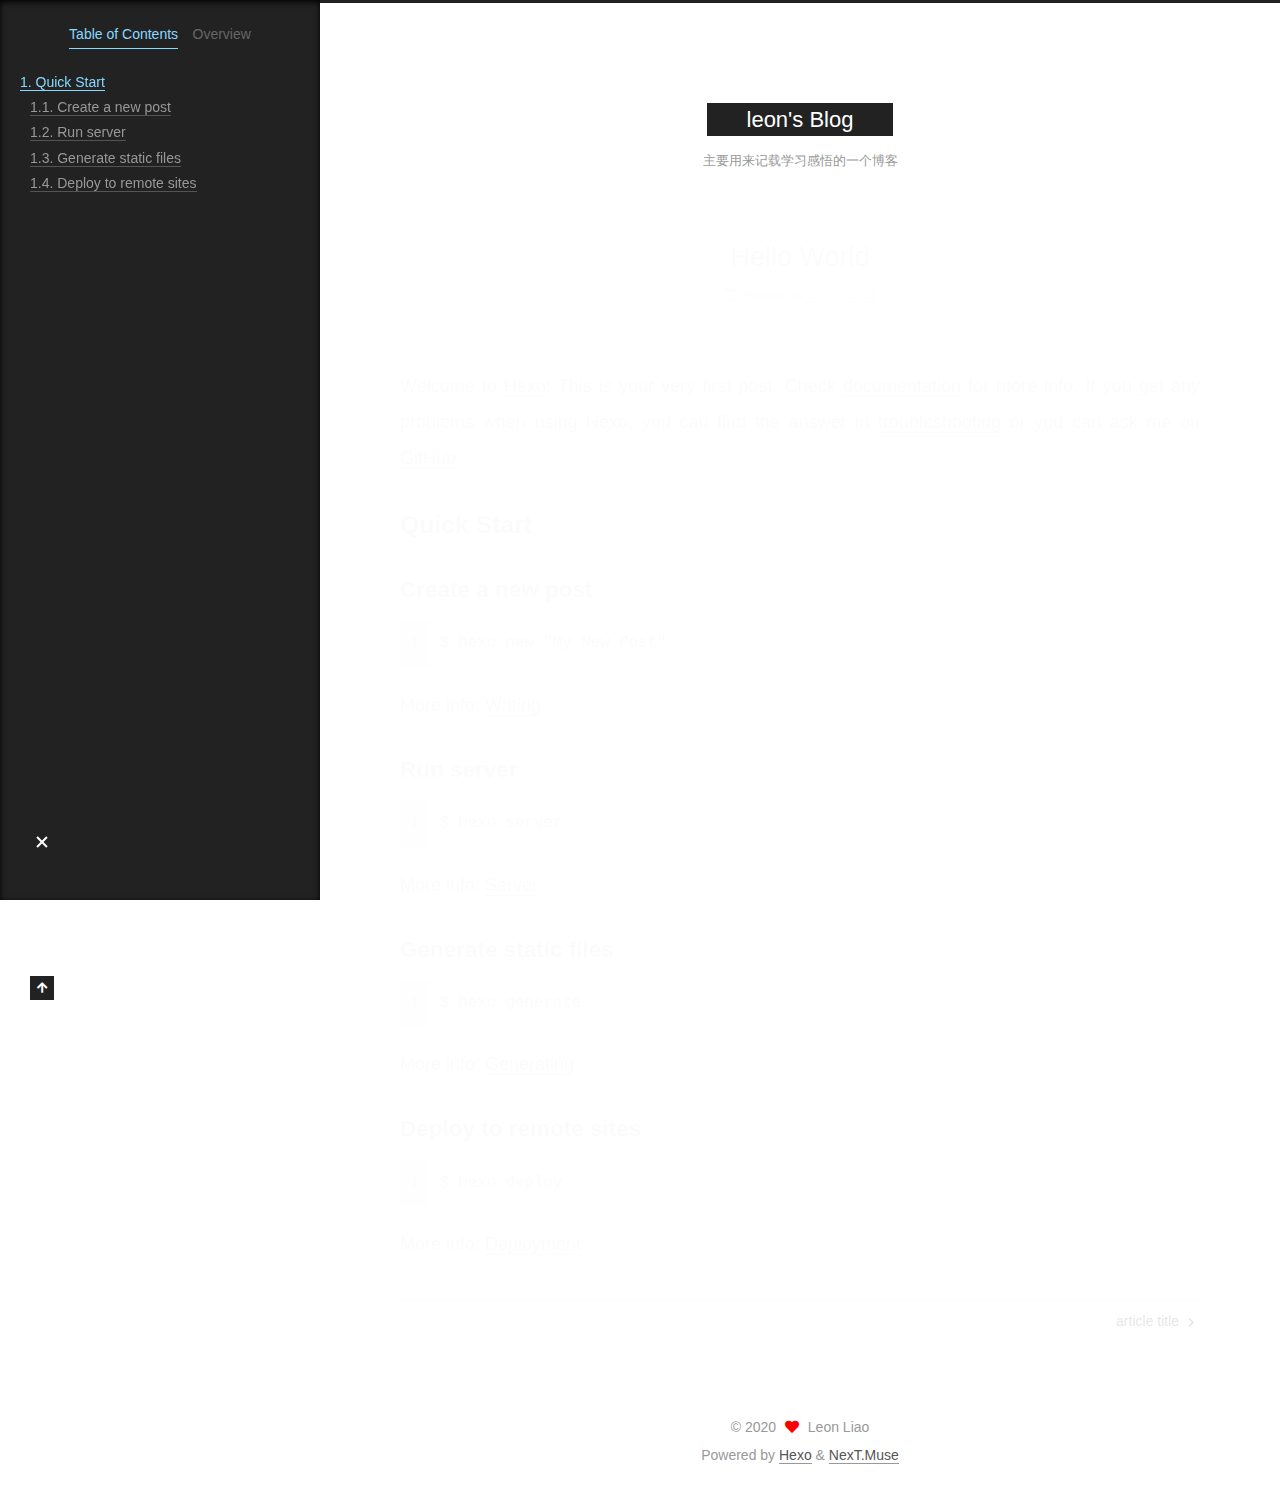
<file: 2020/05/21/hello-world/index.html>
<!DOCTYPE html>
<html lang="en">
<head>
  <meta charset="UTF-8">
<meta name="viewport" content="width=device-width, initial-scale=1, maximum-scale=2">
<meta name="theme-color" content="#222">
<meta name="generator" content="Hexo 4.2.1">
  <link rel="apple-touch-icon" sizes="180x180" href="/images/apple-touch-icon-next.png">
  <link rel="icon" type="image/png" sizes="32x32" href="/images/favicon-32x32-next.png">
  <link rel="icon" type="image/png" sizes="16x16" href="/images/favicon-16x16-next.png">
  <link rel="mask-icon" href="/images/logo.svg" color="#222">

<link rel="stylesheet" href="/css/main.css">


<link rel="stylesheet" href="/lib/font-awesome/css/all.min.css">

<script id="hexo-configurations">
    var NexT = window.NexT || {};
    var CONFIG = {"hostname":"yoursite.com","root":"/","scheme":"Muse","version":"8.0.0-rc.2","exturl":false,"sidebar":{"position":"left","display":"post","padding":18,"offset":12,"onmobile":false},"copycode":{"enable":false,"show_result":false,"style":null},"back2top":{"enable":true,"sidebar":false,"scrollpercent":false},"bookmark":{"enable":false,"color":"#222","save":"auto"},"fancybox":false,"mediumzoom":false,"lazyload":false,"pangu":false,"comments":{"style":"tabs","active":null,"storage":true,"lazyload":false,"nav":null},"algolia":{"hits":{"per_page":10},"labels":{"input_placeholder":"Search for Posts","hits_empty":"We didn't find any results for the search: ${query}","hits_stats":"${hits} results found in ${time} ms"}},"localsearch":{"enable":false,"trigger":"auto","top_n_per_article":1,"unescape":false,"preload":false},"motion":{"enable":true,"async":false,"transition":{"post_block":"fadeIn","post_header":"slideDownIn","post_body":"slideDownIn","coll_header":"slideLeftIn","sidebar":"slideUpIn"}}};
  </script>

  <meta name="description" content="Welcome to Hexo! This is your very first post. Check documentation for more info. If you get any problems when using Hexo, you can find the answer in troubleshooting or you can ask me on GitHub. Quick">
<meta property="og:type" content="article">
<meta property="og:title" content="Hello World">
<meta property="og:url" content="http://yoursite.com/2020/05/21/hello-world/index.html">
<meta property="og:site_name" content="leon&#39;s Blog">
<meta property="og:description" content="Welcome to Hexo! This is your very first post. Check documentation for more info. If you get any problems when using Hexo, you can find the answer in troubleshooting or you can ask me on GitHub. Quick">
<meta property="og:locale" content="en_US">
<meta property="article:published_time" content="2020-05-21T05:46:42.609Z">
<meta property="article:modified_time" content="2020-05-21T05:46:42.615Z">
<meta property="article:author" content="Leon Liao">
<meta name="twitter:card" content="summary">

<link rel="canonical" href="http://yoursite.com/2020/05/21/hello-world/">


<script id="page-configurations">
  // https://hexo.io/docs/variables.html
  CONFIG.page = {
    sidebar: "",
    isHome : false,
    isPost : true,
    lang   : 'en'
  };
</script>

  <title>Hello World | leon's Blog</title>
  






  <noscript>
  <style>
  .use-motion .brand,
  .use-motion .menu-item,
  .sidebar-inner,
  .use-motion .post-block,
  .use-motion .pagination,
  .use-motion .comments,
  .use-motion .post-header,
  .use-motion .post-body,
  .use-motion .collection-header { opacity: initial; }

  .use-motion .site-title,
  .use-motion .site-subtitle {
    opacity: initial;
    top: initial;
  }

  .use-motion .logo-line-before i { left: initial; }
  .use-motion .logo-line-after i { right: initial; }
  </style>
</noscript>

</head>

<body itemscope itemtype="http://schema.org/WebPage">
  <div class="container use-motion">
    <div class="headband"></div>

    <header class="header" itemscope itemtype="http://schema.org/WPHeader">
      <div class="header-inner"><div class="site-brand-container">
  <div class="site-nav-toggle">
    <div class="toggle" aria-label="Toggle navigation bar">
    </div>
  </div>

  <div class="site-meta">

    <a href="/" class="brand" rel="start">
      <span class="logo-line-before"><i></i></span>
      <h1 class="site-title">leon's Blog</h1>
      <span class="logo-line-after"><i></i></span>
    </a>
      <p class="site-subtitle" itemprop="description">主要用来记载学习感悟的一个博客</p>
  </div>

  <div class="site-nav-right">
    <div class="toggle popup-trigger">
    </div>
  </div>
</div>







</div>
    </header>

    
  <div class="back-to-top">
    <i class="fa fa-arrow-up"></i>
    <span>0%</span>
  </div>


    <main class="main">
      <div class="main-inner">
        <div class="content-wrap">
          

          <div class="content post posts-expand">
            

    
  
  
  <article itemscope itemtype="http://schema.org/Article" class="post-block" lang="en">
    <link itemprop="mainEntityOfPage" href="http://yoursite.com/2020/05/21/hello-world/">

    <span hidden itemprop="author" itemscope itemtype="http://schema.org/Person">
      <meta itemprop="image" content="/images/avatar.gif">
      <meta itemprop="name" content="Leon Liao">
      <meta itemprop="description" content="网站描述：">
    </span>

    <span hidden itemprop="publisher" itemscope itemtype="http://schema.org/Organization">
      <meta itemprop="name" content="leon's Blog">
    </span>
      <header class="post-header">
        <h1 class="post-title" itemprop="name headline">
          Hello World
        </h1>

        <div class="post-meta">
            <span class="post-meta-item">
              <span class="post-meta-item-icon">
                <i class="far fa-calendar"></i>
              </span>
              <span class="post-meta-item-text">Posted on</span>

              <time title="Created: 2020-05-21 05:46:42" itemprop="dateCreated datePublished" datetime="2020-05-21T05:46:42Z">2020-05-21</time>
            </span>

          

        </div>
      </header>

    
    
    
    <div class="post-body" itemprop="articleBody">

      
        <p>Welcome to <a href="https://hexo.io/" target="_blank" rel="noopener">Hexo</a>! This is your very first post. Check <a href="https://hexo.io/docs/" target="_blank" rel="noopener">documentation</a> for more info. If you get any problems when using Hexo, you can find the answer in <a href="https://hexo.io/docs/troubleshooting.html" target="_blank" rel="noopener">troubleshooting</a> or you can ask me on <a href="https://github.com/hexojs/hexo/issues" target="_blank" rel="noopener">GitHub</a>.</p>
<h2 id="Quick-Start"><a href="#Quick-Start" class="headerlink" title="Quick Start"></a>Quick Start</h2><h3 id="Create-a-new-post"><a href="#Create-a-new-post" class="headerlink" title="Create a new post"></a>Create a new post</h3><figure class="highlight bash"><table><tr><td class="gutter"><pre><span class="line">1</span><br></pre></td><td class="code"><pre><span class="line">$ hexo new <span class="string">"My New Post"</span></span><br></pre></td></tr></table></figure>

<p>More info: <a href="https://hexo.io/docs/writing.html" target="_blank" rel="noopener">Writing</a></p>
<h3 id="Run-server"><a href="#Run-server" class="headerlink" title="Run server"></a>Run server</h3><figure class="highlight bash"><table><tr><td class="gutter"><pre><span class="line">1</span><br></pre></td><td class="code"><pre><span class="line">$ hexo server</span><br></pre></td></tr></table></figure>

<p>More info: <a href="https://hexo.io/docs/server.html" target="_blank" rel="noopener">Server</a></p>
<h3 id="Generate-static-files"><a href="#Generate-static-files" class="headerlink" title="Generate static files"></a>Generate static files</h3><figure class="highlight bash"><table><tr><td class="gutter"><pre><span class="line">1</span><br></pre></td><td class="code"><pre><span class="line">$ hexo generate</span><br></pre></td></tr></table></figure>

<p>More info: <a href="https://hexo.io/docs/generating.html" target="_blank" rel="noopener">Generating</a></p>
<h3 id="Deploy-to-remote-sites"><a href="#Deploy-to-remote-sites" class="headerlink" title="Deploy to remote sites"></a>Deploy to remote sites</h3><figure class="highlight bash"><table><tr><td class="gutter"><pre><span class="line">1</span><br></pre></td><td class="code"><pre><span class="line">$ hexo deploy</span><br></pre></td></tr></table></figure>

<p>More info: <a href="https://hexo.io/docs/one-command-deployment.html" target="_blank" rel="noopener">Deployment</a></p>

    </div>

    
    
    

      <footer class="post-footer">

        


        
    <div class="post-nav">
      <div class="post-nav-item"></div>
      <div class="post-nav-item">
    <a href="/2020/05/28/article-title/" rel="next" title="article title">
      article title <i class="fa fa-chevron-right"></i>
    </a></div>
    </div>
      </footer>
    
  </article>
  
  
  



          </div>
          

<script>
  window.addEventListener('tabs:register', () => {
    let { activeClass } = CONFIG.comments;
    if (CONFIG.comments.storage) {
      activeClass = localStorage.getItem('comments_active') || activeClass;
    }
    if (activeClass) {
      let activeTab = document.querySelector(`a[href="#comment-${activeClass}"]`);
      if (activeTab) {
        activeTab.click();
      }
    }
  });
  if (CONFIG.comments.storage) {
    window.addEventListener('tabs:click', event => {
      if (!event.target.matches('.tabs-comment .tab-content .tab-pane')) return;
      let commentClass = event.target.classList[1];
      localStorage.setItem('comments_active', commentClass);
    });
  }
</script>

        </div>
          
  
  <div class="toggle sidebar-toggle">
    <span class="toggle-line toggle-line-first"></span>
    <span class="toggle-line toggle-line-middle"></span>
    <span class="toggle-line toggle-line-last"></span>
  </div>

  <aside class="sidebar">
    <div class="sidebar-inner">

      <ul class="sidebar-nav motion-element">
        <li class="sidebar-nav-toc">
          Table of Contents
        </li>
        <li class="sidebar-nav-overview">
          Overview
        </li>
      </ul>

      <!--noindex-->
      <div class="post-toc-wrap sidebar-panel">
          <div class="post-toc motion-element"><ol class="nav"><li class="nav-item nav-level-2"><a class="nav-link" href="#Quick-Start"><span class="nav-number">1.</span> <span class="nav-text">Quick Start</span></a><ol class="nav-child"><li class="nav-item nav-level-3"><a class="nav-link" href="#Create-a-new-post"><span class="nav-number">1.1.</span> <span class="nav-text">Create a new post</span></a></li><li class="nav-item nav-level-3"><a class="nav-link" href="#Run-server"><span class="nav-number">1.2.</span> <span class="nav-text">Run server</span></a></li><li class="nav-item nav-level-3"><a class="nav-link" href="#Generate-static-files"><span class="nav-number">1.3.</span> <span class="nav-text">Generate static files</span></a></li><li class="nav-item nav-level-3"><a class="nav-link" href="#Deploy-to-remote-sites"><span class="nav-number">1.4.</span> <span class="nav-text">Deploy to remote sites</span></a></li></ol></li></ol></div>
      </div>
      <!--/noindex-->

      <div class="site-overview-wrap sidebar-panel">
        <div class="site-author motion-element" itemprop="author" itemscope itemtype="http://schema.org/Person">
  <p class="site-author-name" itemprop="name">Leon Liao</p>
  <div class="site-description" itemprop="description">网站描述：</div>
</div>
<div class="site-state-wrap motion-element">
  <nav class="site-state">
      <div class="site-state-item site-state-posts">
          <a href="/archives">
          <span class="site-state-item-count">2</span>
          <span class="site-state-item-name">posts</span>
        </a>
      </div>
  </nav>
</div>



      </div>

    </div>
  </aside>
  <div id="sidebar-dimmer"></div>


      </div>
    </main>

    <footer class="footer">
      <div class="footer-inner">
        

        

<div class="copyright">
  
  &copy; 
  <span itemprop="copyrightYear">2020</span>
  <span class="with-love">
    <i class="fa fa-heart"></i>
  </span>
  <span class="author" itemprop="copyrightHolder">Leon Liao</span>
</div>
  <div class="powered-by">Powered by <a href="https://hexo.io/" class="theme-link" rel="noopener" target="_blank">Hexo</a> & <a href="https://theme-next.js.org/muse/" class="theme-link" rel="noopener" target="_blank">NexT.Muse</a>
  </div>

        








      </div>
    </footer>
  </div>

  
  <script src="/lib/anime.min.js"></script>
  <script src="/lib/velocity/velocity.min.js"></script>
  <script src="/lib/velocity/velocity.ui.min.js"></script>

<script src="/js/utils.js"></script>

<script src="/js/motion.js"></script>


<script src="/js/schemes/muse.js"></script>


<script src="/js/next-boot.js"></script>




  















  

  

</body>
</html>
</file>
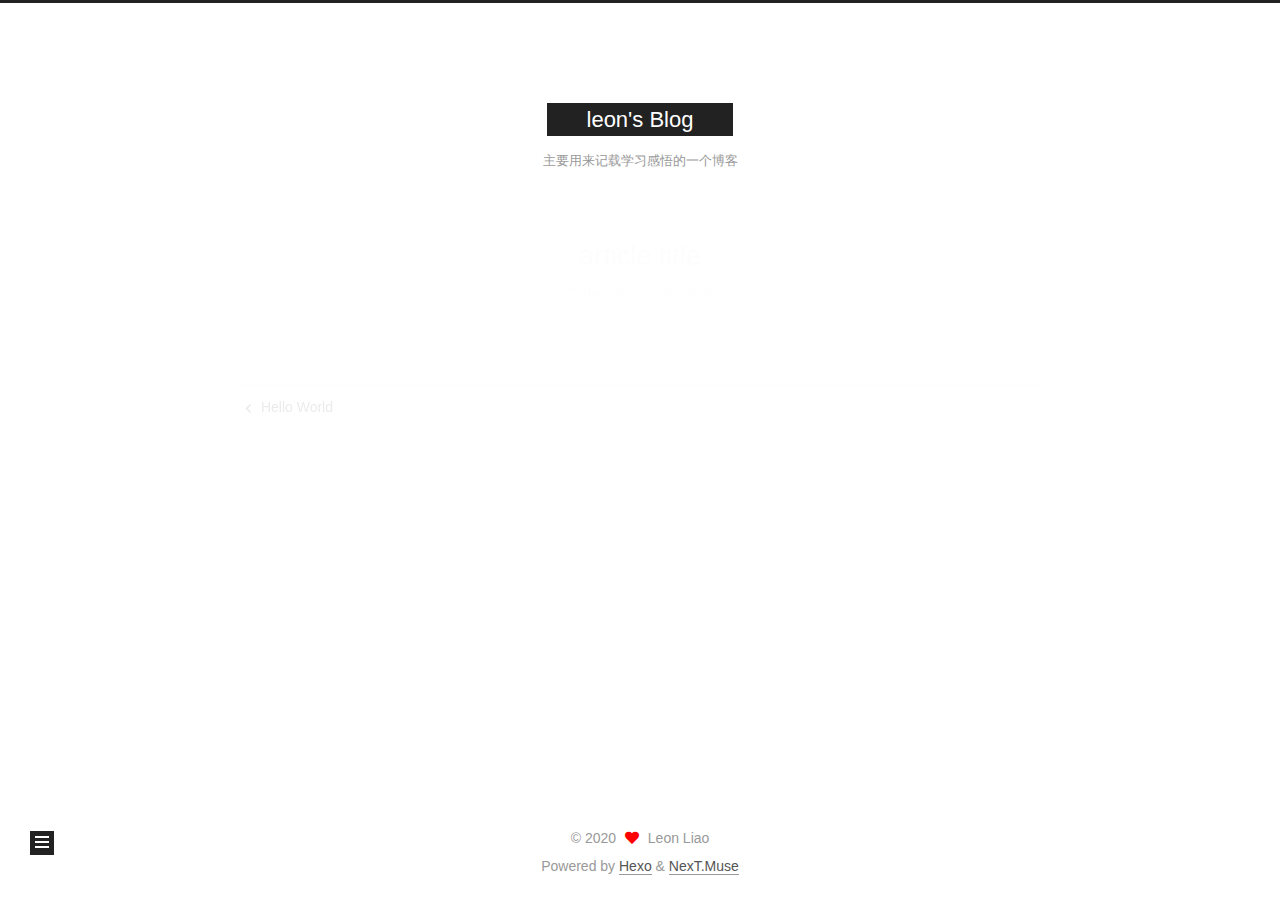
<file: 2020/05/28/article-title/index.html>
<!DOCTYPE html>
<html lang="en">
<head>
  <meta charset="UTF-8">
<meta name="viewport" content="width=device-width, initial-scale=1, maximum-scale=2">
<meta name="theme-color" content="#222">
<meta name="generator" content="Hexo 4.2.1">
  <link rel="apple-touch-icon" sizes="180x180" href="/images/apple-touch-icon-next.png">
  <link rel="icon" type="image/png" sizes="32x32" href="/images/favicon-32x32-next.png">
  <link rel="icon" type="image/png" sizes="16x16" href="/images/favicon-16x16-next.png">
  <link rel="mask-icon" href="/images/logo.svg" color="#222">

<link rel="stylesheet" href="/css/main.css">


<link rel="stylesheet" href="/lib/font-awesome/css/all.min.css">

<script id="hexo-configurations">
    var NexT = window.NexT || {};
    var CONFIG = {"hostname":"yoursite.com","root":"/","scheme":"Muse","version":"8.0.0-rc.2","exturl":false,"sidebar":{"position":"left","display":"post","padding":18,"offset":12,"onmobile":false},"copycode":{"enable":false,"show_result":false,"style":null},"back2top":{"enable":true,"sidebar":false,"scrollpercent":false},"bookmark":{"enable":false,"color":"#222","save":"auto"},"fancybox":false,"mediumzoom":false,"lazyload":false,"pangu":false,"comments":{"style":"tabs","active":null,"storage":true,"lazyload":false,"nav":null},"algolia":{"hits":{"per_page":10},"labels":{"input_placeholder":"Search for Posts","hits_empty":"We didn't find any results for the search: ${query}","hits_stats":"${hits} results found in ${time} ms"}},"localsearch":{"enable":false,"trigger":"auto","top_n_per_article":1,"unescape":false,"preload":false},"motion":{"enable":true,"async":false,"transition":{"post_block":"fadeIn","post_header":"slideDownIn","post_body":"slideDownIn","coll_header":"slideLeftIn","sidebar":"slideUpIn"}}};
  </script>

  <meta name="description" content="网站描述：">
<meta property="og:type" content="article">
<meta property="og:title" content="article title">
<meta property="og:url" content="http://yoursite.com/2020/05/28/article-title/index.html">
<meta property="og:site_name" content="leon&#39;s Blog">
<meta property="og:description" content="网站描述：">
<meta property="og:locale" content="en_US">
<meta property="article:published_time" content="2020-05-28T08:02:37.000Z">
<meta property="article:modified_time" content="2020-05-28T08:02:37.552Z">
<meta property="article:author" content="Leon Liao">
<meta name="twitter:card" content="summary">

<link rel="canonical" href="http://yoursite.com/2020/05/28/article-title/">


<script id="page-configurations">
  // https://hexo.io/docs/variables.html
  CONFIG.page = {
    sidebar: "",
    isHome : false,
    isPost : true,
    lang   : 'en'
  };
</script>

  <title>article title | leon's Blog</title>
  






  <noscript>
  <style>
  .use-motion .brand,
  .use-motion .menu-item,
  .sidebar-inner,
  .use-motion .post-block,
  .use-motion .pagination,
  .use-motion .comments,
  .use-motion .post-header,
  .use-motion .post-body,
  .use-motion .collection-header { opacity: initial; }

  .use-motion .site-title,
  .use-motion .site-subtitle {
    opacity: initial;
    top: initial;
  }

  .use-motion .logo-line-before i { left: initial; }
  .use-motion .logo-line-after i { right: initial; }
  </style>
</noscript>

</head>

<body itemscope itemtype="http://schema.org/WebPage">
  <div class="container use-motion">
    <div class="headband"></div>

    <header class="header" itemscope itemtype="http://schema.org/WPHeader">
      <div class="header-inner"><div class="site-brand-container">
  <div class="site-nav-toggle">
    <div class="toggle" aria-label="Toggle navigation bar">
    </div>
  </div>

  <div class="site-meta">

    <a href="/" class="brand" rel="start">
      <span class="logo-line-before"><i></i></span>
      <h1 class="site-title">leon's Blog</h1>
      <span class="logo-line-after"><i></i></span>
    </a>
      <p class="site-subtitle" itemprop="description">主要用来记载学习感悟的一个博客</p>
  </div>

  <div class="site-nav-right">
    <div class="toggle popup-trigger">
    </div>
  </div>
</div>







</div>
    </header>

    
  <div class="back-to-top">
    <i class="fa fa-arrow-up"></i>
    <span>0%</span>
  </div>


    <main class="main">
      <div class="main-inner">
        <div class="content-wrap">
          

          <div class="content post posts-expand">
            

    
  
  
  <article itemscope itemtype="http://schema.org/Article" class="post-block" lang="en">
    <link itemprop="mainEntityOfPage" href="http://yoursite.com/2020/05/28/article-title/">

    <span hidden itemprop="author" itemscope itemtype="http://schema.org/Person">
      <meta itemprop="image" content="/images/avatar.gif">
      <meta itemprop="name" content="Leon Liao">
      <meta itemprop="description" content="网站描述：">
    </span>

    <span hidden itemprop="publisher" itemscope itemtype="http://schema.org/Organization">
      <meta itemprop="name" content="leon's Blog">
    </span>
      <header class="post-header">
        <h1 class="post-title" itemprop="name headline">
          article title
        </h1>

        <div class="post-meta">
            <span class="post-meta-item">
              <span class="post-meta-item-icon">
                <i class="far fa-calendar"></i>
              </span>
              <span class="post-meta-item-text">Posted on</span>

              <time title="Created: 2020-05-28 08:02:37" itemprop="dateCreated datePublished" datetime="2020-05-28T08:02:37Z">2020-05-28</time>
            </span>

          

        </div>
      </header>

    
    
    
    <div class="post-body" itemprop="articleBody">

      
        
    </div>

    
    
    

      <footer class="post-footer">

        


        
    <div class="post-nav">
      <div class="post-nav-item">
    <a href="/2020/05/21/hello-world/" rel="prev" title="Hello World">
      <i class="fa fa-chevron-left"></i> Hello World
    </a></div>
      <div class="post-nav-item"></div>
    </div>
      </footer>
    
  </article>
  
  
  



          </div>
          

<script>
  window.addEventListener('tabs:register', () => {
    let { activeClass } = CONFIG.comments;
    if (CONFIG.comments.storage) {
      activeClass = localStorage.getItem('comments_active') || activeClass;
    }
    if (activeClass) {
      let activeTab = document.querySelector(`a[href="#comment-${activeClass}"]`);
      if (activeTab) {
        activeTab.click();
      }
    }
  });
  if (CONFIG.comments.storage) {
    window.addEventListener('tabs:click', event => {
      if (!event.target.matches('.tabs-comment .tab-content .tab-pane')) return;
      let commentClass = event.target.classList[1];
      localStorage.setItem('comments_active', commentClass);
    });
  }
</script>

        </div>
          
  
  <div class="toggle sidebar-toggle">
    <span class="toggle-line toggle-line-first"></span>
    <span class="toggle-line toggle-line-middle"></span>
    <span class="toggle-line toggle-line-last"></span>
  </div>

  <aside class="sidebar">
    <div class="sidebar-inner">

      <ul class="sidebar-nav motion-element">
        <li class="sidebar-nav-toc">
          Table of Contents
        </li>
        <li class="sidebar-nav-overview">
          Overview
        </li>
      </ul>

      <!--noindex-->
      <div class="post-toc-wrap sidebar-panel">
      </div>
      <!--/noindex-->

      <div class="site-overview-wrap sidebar-panel">
        <div class="site-author motion-element" itemprop="author" itemscope itemtype="http://schema.org/Person">
  <p class="site-author-name" itemprop="name">Leon Liao</p>
  <div class="site-description" itemprop="description">网站描述：</div>
</div>
<div class="site-state-wrap motion-element">
  <nav class="site-state">
      <div class="site-state-item site-state-posts">
          <a href="/archives">
          <span class="site-state-item-count">2</span>
          <span class="site-state-item-name">posts</span>
        </a>
      </div>
  </nav>
</div>



      </div>

    </div>
  </aside>
  <div id="sidebar-dimmer"></div>


      </div>
    </main>

    <footer class="footer">
      <div class="footer-inner">
        

        

<div class="copyright">
  
  &copy; 
  <span itemprop="copyrightYear">2020</span>
  <span class="with-love">
    <i class="fa fa-heart"></i>
  </span>
  <span class="author" itemprop="copyrightHolder">Leon Liao</span>
</div>
  <div class="powered-by">Powered by <a href="https://hexo.io/" class="theme-link" rel="noopener" target="_blank">Hexo</a> & <a href="https://theme-next.js.org/muse/" class="theme-link" rel="noopener" target="_blank">NexT.Muse</a>
  </div>

        








      </div>
    </footer>
  </div>

  
  <script src="/lib/anime.min.js"></script>
  <script src="/lib/velocity/velocity.min.js"></script>
  <script src="/lib/velocity/velocity.ui.min.js"></script>

<script src="/js/utils.js"></script>

<script src="/js/motion.js"></script>


<script src="/js/schemes/muse.js"></script>


<script src="/js/next-boot.js"></script>




  















  

  

</body>
</html>
</file>
<file: css/main.css>
:root {
  --body-bg-color: #fff;
  --content-bg-color: #fff;
  --card-bg-color: #f5f5f5;
  --text-color: #555;
  --blockquote-color: #666;
  --link-color: #555;
  --link-hover-color: #222;
  --brand-color: #fff;
  --brand-hover-color: #fff;
  --table-row-odd-bg-color: #f9f9f9;
  --table-row-hover-bg-color: #f5f5f5;
  --menu-item-bg-color: #f5f5f5;
  --btn-default-bg: #222;
  --btn-default-color: #fff;
  --btn-default-border-color: #222;
  --btn-default-hover-bg: #fff;
  --btn-default-hover-color: #222;
  --btn-default-hover-border-color: #222;
  --highlight-background: #f0f0f0;
  --highlight-foreground: #444;
  --highlight-gutter-background: #dedede;
  --highlight-gutter-foreground: #555;
}
html {
  line-height: 1.15; /* 1 */
  -webkit-text-size-adjust: 100%; /* 2 */
}
body {
  margin: 0;
}
main {
  display: block;
}
h1 {
  font-size: 2em;
  margin: 0.67em 0;
}
hr {
  box-sizing: content-box; /* 1 */
  height: 0; /* 1 */
  overflow: visible; /* 2 */
}
pre {
  font-family: monospace, monospace; /* 1 */
  font-size: 1em; /* 2 */
}
a {
  background: transparent;
}
abbr[title] {
  border-bottom: none; /* 1 */
  text-decoration: underline; /* 2 */
  text-decoration: underline dotted; /* 2 */
}
b,
strong {
  font-weight: bolder;
}
code,
kbd,
samp {
  font-family: monospace, monospace; /* 1 */
  font-size: 1em; /* 2 */
}
small {
  font-size: 80%;
}
sub,
sup {
  font-size: 75%;
  line-height: 0;
  position: relative;
  vertical-align: baseline;
}
sub {
  bottom: -0.25em;
}
sup {
  top: -0.5em;
}
img {
  border-style: none;
}
button,
input,
optgroup,
select,
textarea {
  font-family: inherit; /* 1 */
  font-size: 100%; /* 1 */
  line-height: 1.15; /* 1 */
  margin: 0; /* 2 */
}
button,
input {
/* 1 */
  overflow: visible;
}
button,
select {
/* 1 */
  text-transform: none;
}
button,
[type='button'],
[type='reset'],
[type='submit'] {
  -webkit-appearance: button;
}
button::-moz-focus-inner,
[type='button']::-moz-focus-inner,
[type='reset']::-moz-focus-inner,
[type='submit']::-moz-focus-inner {
  border-style: none;
  padding: 0;
}
button:-moz-focusring,
[type='button']:-moz-focusring,
[type='reset']:-moz-focusring,
[type='submit']:-moz-focusring {
  outline: 1px dotted ButtonText;
}
fieldset {
  padding: 0.35em 0.75em 0.625em;
}
legend {
  box-sizing: border-box; /* 1 */
  color: inherit; /* 2 */
  display: table; /* 1 */
  max-width: 100%; /* 1 */
  padding: 0; /* 3 */
  white-space: normal; /* 1 */
}
progress {
  vertical-align: baseline;
}
textarea {
  overflow: auto;
}
[type='checkbox'],
[type='radio'] {
  box-sizing: border-box; /* 1 */
  padding: 0; /* 2 */
}
[type='number']::-webkit-inner-spin-button,
[type='number']::-webkit-outer-spin-button {
  height: auto;
}
[type='search'] {
  outline-offset: -2px; /* 2 */
  -webkit-appearance: textfield; /* 1 */
}
[type='search']::-webkit-search-decoration {
  -webkit-appearance: none;
}
::-webkit-file-upload-button {
  font: inherit; /* 2 */
  -webkit-appearance: button; /* 1 */
}
details {
  display: block;
}
summary {
  display: list-item;
}
template {
  display: none;
}
[hidden] {
  display: none;
}
::selection {
  background: #262a30;
  color: #eee;
}
html,
body {
  height: 100%;
}
body {
  background: var(--body-bg-color);
  color: var(--text-color);
  font-family: 'Lato', "PingFang SC", "Microsoft YaHei", sans-serif;
  font-size: 1em;
  line-height: 2;
}
@media (max-width: 991px) {
  body {
    padding-left: 0 !important;
    padding-right: 0 !important;
  }
}
h1,
h2,
h3,
h4,
h5,
h6 {
  font-family: 'Lato', "PingFang SC", "Microsoft YaHei", sans-serif;
  font-weight: bold;
  line-height: 1.5;
  margin: 20px 0 15px;
}
h1 {
  font-size: 1.5em;
}
h2 {
  font-size: 1.375em;
}
h3 {
  font-size: 1.25em;
}
h4 {
  font-size: 1.125em;
}
h5 {
  font-size: 1em;
}
h6 {
  font-size: 0.875em;
}
p {
  margin: 0 0 20px 0;
}
a,
span.exturl {
  border-bottom: 1px solid #999;
  color: var(--link-color);
  outline: 0;
  text-decoration: none;
  overflow-wrap: break-word;
  word-wrap: break-word;
  cursor: pointer;
}
a:hover,
span.exturl:hover {
  border-bottom-color: var(--link-hover-color);
  color: var(--link-hover-color);
}
iframe,
img,
video {
  display: block;
  margin-left: auto;
  margin-right: auto;
  max-width: 100%;
}
hr {
  background-image: repeating-linear-gradient(-45deg, #ddd, #ddd 4px, transparent 4px, transparent 8px);
  border: 0;
  height: 3px;
  margin: 40px 0;
}
blockquote {
  border-left: 4px solid #ddd;
  color: var(--blockquote-color);
  margin: 0;
  padding: 0 15px;
}
blockquote cite::before {
  content: '-';
  padding: 0 5px;
}
dt {
  font-weight: bold;
}
dd {
  margin: 0;
  padding: 0;
}
kbd {
  background-color: #f5f5f5;
  background-image: linear-gradient(#eee, #fff, #eee);
  border: 1px solid #ccc;
  border-radius: 0.2em;
  box-shadow: 0.1em 0.1em 0.2em rgba(0,0,0,0.1);
  color: #555;
  font-family: inherit;
  padding: 0.1em 0.3em;
  white-space: nowrap;
}
.table-container {
  overflow: auto;
}
table {
  border-collapse: collapse;
  border-spacing: 0;
  font-size: 0.875em;
  margin: 0 0 20px 0;
  width: 100%;
}
tbody tr:nth-of-type(odd) {
  background: var(--table-row-odd-bg-color);
}
tbody tr:hover {
  background: var(--table-row-hover-bg-color);
}
caption,
th,
td {
  font-weight: normal;
  padding: 8px;
  vertical-align: middle;
}
th,
td {
  border: 1px solid #ddd;
  border-bottom: 3px solid #ddd;
}
th {
  font-weight: 700;
  padding-bottom: 10px;
}
td {
  border-bottom-width: 1px;
}
.btn {
  background: var(--btn-default-bg);
  border: 2px solid var(--btn-default-border-color);
  border-radius: 0;
  color: var(--btn-default-color);
  display: inline-block;
  font-size: 0.875em;
  line-height: 2;
  padding: 0 20px;
  text-decoration: none;
  transition-property: background-color;
  transition-delay: 0s;
  transition-duration: 0.2s;
  transition-timing-function: ease-in-out;
}
.btn:hover {
  background: var(--btn-default-hover-bg);
  border-color: var(--btn-default-hover-border-color);
  color: var(--btn-default-hover-color);
}
.btn + .btn {
  margin: 0 0 8px 8px;
}
.btn .fa-fw {
  text-align: left;
  width: 1.285714285714286em;
}
.toggle {
  line-height: 0;
}
.toggle .toggle-line {
  background: #fff;
  display: inline-block;
  height: 2px;
  left: 0;
  position: relative;
  top: 0;
  transition: all 0.4s;
  vertical-align: top;
  width: 100%;
}
.toggle .toggle-line:not(:first-child) {
  margin-top: 3px;
}
.toggle.toggle-arrow .toggle-line-first {
  left: 50%;
  top: 2px;
  transform: rotate(45deg);
  width: 50%;
}
.toggle.toggle-arrow .toggle-line-middle {
  left: 2px;
  width: 90%;
}
.toggle.toggle-arrow .toggle-line-last {
  left: 50%;
  top: -2px;
  transform: rotate(-45deg);
  width: 50%;
}
.toggle.toggle-close .toggle-line-first {
  transform: rotate(-45deg);
  top: 5px;
}
.toggle.toggle-close .toggle-line-middle {
  opacity: 0;
}
.toggle.toggle-close .toggle-line-last {
  transform: rotate(45deg);
  top: -5px;
}
/*

Original highlight.js style (c) Ivan Sagalaev <maniac@softwaremaniacs.org>

*/

.hljs {
  display: block;
  overflow-x: auto;
  padding: 0.5em;
  background: #F0F0F0;
}


/* Base color: saturation 0; */

.hljs,
.hljs-subst {
  color: #444;
}

.hljs-comment {
  color: #888888;
}

.hljs-keyword,
.hljs-attribute,
.hljs-selector-tag,
.hljs-meta-keyword,
.hljs-doctag,
.hljs-name {
  font-weight: bold;
}


/* User color: hue: 0 */

.hljs-type,
.hljs-string,
.hljs-number,
.hljs-selector-id,
.hljs-selector-class,
.hljs-quote,
.hljs-template-tag,
.hljs-deletion {
  color: #880000;
}

.hljs-title,
.hljs-section {
  color: #880000;
  font-weight: bold;
}

.hljs-regexp,
.hljs-symbol,
.hljs-variable,
.hljs-template-variable,
.hljs-link,
.hljs-selector-attr,
.hljs-selector-pseudo {
  color: #BC6060;
}


/* Language color: hue: 90; */

.hljs-literal {
  color: #78A960;
}

.hljs-built_in,
.hljs-bullet,
.hljs-code,
.hljs-addition {
  color: #397300;
}


/* Meta color: hue: 200 */

.hljs-meta {
  color: #1f7199;
}

.hljs-meta-string {
  color: #4d99bf;
}


/* Misc effects */

.hljs-emphasis {
  font-style: italic;
}

.hljs-strong {
  font-weight: bold;
}

.highlight,
pre {
  background: var(--highlight-background);
  color: var(--highlight-foreground);
  line-height: 1.6;
  margin: 0 auto 20px;
}
pre,
code {
  font-family: consolas, Menlo, monospace, "PingFang SC", "Microsoft YaHei";
}
code {
  background: #eee;
  border-radius: 3px;
  color: #555;
  padding: 2px 4px;
  overflow-wrap: break-word;
  word-wrap: break-word;
}
.highlight {
  position: relative;
}
.highlight pre {
  border: 0;
  margin: 0;
  padding: 10px 0;
}
.highlight table {
  border: 0;
  margin: 0;
  width: auto;
}
.highlight td {
  border: 0;
  padding: 0;
}
.highlight figcaption {
  background: var(--highlight-gutter-background);
  color: var(--highlight-foreground);
  display: flex;
  font-size: 0.875em;
  justify-content: space-between;
  line-height: 1.2;
  padding: 0.5em;
}
.highlight figcaption a {
  color: var(--highlight-foreground);
}
.highlight figcaption a:hover {
  border-bottom-color: var(--highlight-foreground);
}
.highlight figcaption a,
.highlight figcaption span {
  min-width: 0;
}
.highlight .gutter {
  -moz-user-select: none;
  -ms-user-select: none;
  -webkit-user-select: none;
  user-select: none;
}
.highlight .gutter pre {
  background: var(--highlight-gutter-background);
  color: var(--highlight-gutter-foreground);
  padding-left: 10px;
  padding-right: 10px;
  text-align: right;
}
.highlight .code pre {
  background: var(--highlight-background);
  padding-left: 10px;
  width: 100%;
}
.gist table {
  width: auto;
}
.gist table td {
  border: 0;
}
pre {
  overflow: auto;
  padding: 10px;
}
pre code {
  background: none;
  color: var(--highlight-foreground);
  font-size: 0.875em;
  padding: 0;
  text-shadow: none;
}
.blockquote-center {
  border-left: none;
  margin: 40px 0;
  padding: 0;
  position: relative;
  text-align: center;
}
.blockquote-center .fa {
  display: block;
  opacity: 0.6;
  position: absolute;
  width: 100%;
}
.blockquote-center .fa-quote-left {
  border-top: 1px solid #ccc;
  text-align: left;
  top: -20px;
}
.blockquote-center .fa-quote-right {
  border-bottom: 1px solid #ccc;
  text-align: right;
  bottom: -20px;
}
.blockquote-center p,
.blockquote-center div {
  text-align: center;
}
.post-body .group-picture img {
  margin: 0 auto;
  padding: 0 3px;
}
.group-picture-row {
  margin-bottom: 6px;
  overflow: hidden;
}
.group-picture-column {
  float: left;
  margin-bottom: 10px;
}
.post-body .label {
  color: #555;
  display: inline;
  padding: 0 2px;
}
.post-body .label.default {
  background: #f0f0f0;
}
.post-body .label.primary {
  background: #efe6f7;
}
.post-body .label.info {
  background: #e5f2f8;
}
.post-body .label.success {
  background: #e7f4e9;
}
.post-body .label.warning {
  background: #fcf6e1;
}
.post-body .label.danger {
  background: #fae8eb;
}
.post-body .link-grid {
  display: grid;
  grid-gap: 1.5rem 1.5rem;
  grid-template-columns: 1fr 1fr;
  padding: 1.5rem;
  user-select: none;
}
@media (max-width: 767px) {
  .post-body .link-grid {
    grid-template-columns: 1fr;
  }
}
.post-body .link-grid div {
  border: solid #ddd;
  box-shadow: 1rem 1rem 0.5rem #808080;
  height: 5rem;
  transition: background 0.3s;
  padding: 0.5rem;
  position: relative;
}
.post-body .link-grid div:hover {
  animation: shake 0.5s;
  background: rgba(230,244,250,0.5);
}
.post-body .link-grid div:active {
  box-shadow: 0.5rem 0.5rem 0.25rem #808080;
  transform: translate(0.2rem, 0.2rem);
}
.post-body .link-grid div img {
  border: 1px solid #ddd;
  border-radius: 50%;
  box-sizing: border-box;
  height: 5rem;
  left: 0.5rem;
  padding: 3px;
  position: absolute;
  top: 0.5rem;
  width: 5rem;
}
.post-body .link-grid div p {
  margin: 0 1rem 0 6rem;
}
.post-body .link-grid div p:first-of-type {
  font-size: 1.2em;
}
.post-body .link-grid div p:last-of-type {
  font-size: 0.8em;
  line-height: 1.3rem;
  opacity: 0.7;
}
.post-body .link-grid div a {
  border: none;
  height: 100%;
  left: 0;
  position: absolute;
  top: 0;
  width: 100%;
}
@-moz-keyframes shake {
  0% {
    transform: translate(1pt, 1pt) rotate(0deg);
  }
  10% {
    transform: translate(-1pt, -2pt) rotate(-1deg);
  }
  20% {
    transform: translate(-3pt, 0pt) rotate(1deg);
  }
  30% {
    transform: translate(3pt, 2pt) rotate(0deg);
  }
  40% {
    transform: translate(1pt, -1pt) rotate(1deg);
  }
  50% {
    transform: translate(-1pt, 2pt) rotate(-1deg);
  }
  60% {
    transform: translate(-3pt, 1pt) rotate(0deg);
  }
  70% {
    transform: translate(3pt, 1pt) rotate(-1deg);
  }
  80% {
    transform: translate(-1pt, -1pt) rotate(1deg);
  }
  90% {
    transform: translate(1pt, 2pt) rotate(0deg);
  }
  100% {
    transform: translate(1pt, -2pt) rotate(-1deg);
  }
}
@-webkit-keyframes shake {
  0% {
    transform: translate(1pt, 1pt) rotate(0deg);
  }
  10% {
    transform: translate(-1pt, -2pt) rotate(-1deg);
  }
  20% {
    transform: translate(-3pt, 0pt) rotate(1deg);
  }
  30% {
    transform: translate(3pt, 2pt) rotate(0deg);
  }
  40% {
    transform: translate(1pt, -1pt) rotate(1deg);
  }
  50% {
    transform: translate(-1pt, 2pt) rotate(-1deg);
  }
  60% {
    transform: translate(-3pt, 1pt) rotate(0deg);
  }
  70% {
    transform: translate(3pt, 1pt) rotate(-1deg);
  }
  80% {
    transform: translate(-1pt, -1pt) rotate(1deg);
  }
  90% {
    transform: translate(1pt, 2pt) rotate(0deg);
  }
  100% {
    transform: translate(1pt, -2pt) rotate(-1deg);
  }
}
@-o-keyframes shake {
  0% {
    transform: translate(1pt, 1pt) rotate(0deg);
  }
  10% {
    transform: translate(-1pt, -2pt) rotate(-1deg);
  }
  20% {
    transform: translate(-3pt, 0pt) rotate(1deg);
  }
  30% {
    transform: translate(3pt, 2pt) rotate(0deg);
  }
  40% {
    transform: translate(1pt, -1pt) rotate(1deg);
  }
  50% {
    transform: translate(-1pt, 2pt) rotate(-1deg);
  }
  60% {
    transform: translate(-3pt, 1pt) rotate(0deg);
  }
  70% {
    transform: translate(3pt, 1pt) rotate(-1deg);
  }
  80% {
    transform: translate(-1pt, -1pt) rotate(1deg);
  }
  90% {
    transform: translate(1pt, 2pt) rotate(0deg);
  }
  100% {
    transform: translate(1pt, -2pt) rotate(-1deg);
  }
}
@keyframes shake {
  0% {
    transform: translate(1pt, 1pt) rotate(0deg);
  }
  10% {
    transform: translate(-1pt, -2pt) rotate(-1deg);
  }
  20% {
    transform: translate(-3pt, 0pt) rotate(1deg);
  }
  30% {
    transform: translate(3pt, 2pt) rotate(0deg);
  }
  40% {
    transform: translate(1pt, -1pt) rotate(1deg);
  }
  50% {
    transform: translate(-1pt, 2pt) rotate(-1deg);
  }
  60% {
    transform: translate(-3pt, 1pt) rotate(0deg);
  }
  70% {
    transform: translate(3pt, 1pt) rotate(-1deg);
  }
  80% {
    transform: translate(-1pt, -1pt) rotate(1deg);
  }
  90% {
    transform: translate(1pt, 2pt) rotate(0deg);
  }
  100% {
    transform: translate(1pt, -2pt) rotate(-1deg);
  }
}
.post-body .tabs {
  margin-bottom: 20px;
}
.post-body .tabs,
.tabs-comment {
  display: block;
  padding-top: 10px;
  position: relative;
}
.post-body .tabs ul.nav-tabs,
.tabs-comment ul.nav-tabs {
  display: flex;
  flex-wrap: wrap;
  margin: 0;
  margin-bottom: -1px;
  padding: 0;
}
@media (max-width: 413px) {
  .post-body .tabs ul.nav-tabs,
  .tabs-comment ul.nav-tabs {
    display: block;
    margin-bottom: 5px;
  }
}
.post-body .tabs ul.nav-tabs li.tab,
.tabs-comment ul.nav-tabs li.tab {
  border-bottom: 1px solid #ddd;
  border-left: 1px solid transparent;
  border-right: 1px solid transparent;
  border-top: 3px solid transparent;
  flex-grow: 1;
  list-style-type: none;
  border-radius: 0 0 0 0;
}
@media (max-width: 413px) {
  .post-body .tabs ul.nav-tabs li.tab,
  .tabs-comment ul.nav-tabs li.tab {
    border-bottom: 1px solid transparent;
    border-left: 3px solid transparent;
    border-right: 1px solid transparent;
    border-top: 1px solid transparent;
  }
}
@media (max-width: 413px) {
  .post-body .tabs ul.nav-tabs li.tab,
  .tabs-comment ul.nav-tabs li.tab {
    border-radius: 0;
  }
}
.post-body .tabs ul.nav-tabs li.tab a,
.tabs-comment ul.nav-tabs li.tab a {
  border-bottom: initial;
  display: block;
  line-height: 1.8;
  outline: 0;
  padding: 0.25em 0.75em;
  text-align: center;
  transition-delay: 0s;
  transition-duration: 0.2s;
  transition-timing-function: ease-out;
}
.post-body .tabs ul.nav-tabs li.tab a i,
.tabs-comment ul.nav-tabs li.tab a i {
  width: 1.285714285714286em;
}
.post-body .tabs ul.nav-tabs li.tab.active,
.tabs-comment ul.nav-tabs li.tab.active {
  border-bottom: 1px solid transparent;
  border-left: 1px solid #ddd;
  border-right: 1px solid #ddd;
  border-top: 3px solid #fc6423;
}
@media (max-width: 413px) {
  .post-body .tabs ul.nav-tabs li.tab.active,
  .tabs-comment ul.nav-tabs li.tab.active {
    border-bottom: 1px solid #ddd;
    border-left: 3px solid #fc6423;
    border-right: 1px solid #ddd;
    border-top: 1px solid #ddd;
  }
}
.post-body .tabs ul.nav-tabs li.tab.active a,
.tabs-comment ul.nav-tabs li.tab.active a {
  color: var(--link-color);
  cursor: default;
}
.post-body .tabs .tab-content .tab-pane,
.tabs-comment .tab-content .tab-pane {
  border: 1px solid #ddd;
  border-top: 0;
  padding: 20px 20px 0 20px;
  border-radius: 0;
}
.post-body .tabs .tab-content .tab-pane:not(.active),
.tabs-comment .tab-content .tab-pane:not(.active) {
  display: none;
}
.post-body .tabs .tab-content .tab-pane.active,
.tabs-comment .tab-content .tab-pane.active {
  display: block;
}
.post-body .tabs .tab-content .tab-pane.active:nth-of-type(1),
.tabs-comment .tab-content .tab-pane.active:nth-of-type(1) {
  border-radius: 0 0 0 0;
}
@media (max-width: 413px) {
  .post-body .tabs .tab-content .tab-pane.active:nth-of-type(1),
  .tabs-comment .tab-content .tab-pane.active:nth-of-type(1) {
    border-radius: 0;
  }
}
.post-body .note {
  border-radius: 3px;
  margin-bottom: 20px;
  padding: 1em;
  position: relative;
  border: 1px solid #eee;
  border-left-width: 5px;
}
.post-body .note h2,
.post-body .note h3,
.post-body .note h4,
.post-body .note h5,
.post-body .note h6 {
  margin-top: 0;
  border-bottom: initial;
  margin-bottom: 0;
  padding-top: 0;
}
.post-body .note p:first-child,
.post-body .note ul:first-child,
.post-body .note ol:first-child,
.post-body .note table:first-child,
.post-body .note pre:first-child,
.post-body .note blockquote:first-child,
.post-body .note img:first-child {
  margin-top: 0;
}
.post-body .note p:last-child,
.post-body .note ul:last-child,
.post-body .note ol:last-child,
.post-body .note table:last-child,
.post-body .note pre:last-child,
.post-body .note blockquote:last-child,
.post-body .note img:last-child {
  margin-bottom: 0;
}
.post-body .note.default {
  border-left-color: #777;
}
.post-body .note.default h2,
.post-body .note.default h3,
.post-body .note.default h4,
.post-body .note.default h5,
.post-body .note.default h6 {
  color: #777;
}
.post-body .note.primary {
  border-left-color: #6f42c1;
}
.post-body .note.primary h2,
.post-body .note.primary h3,
.post-body .note.primary h4,
.post-body .note.primary h5,
.post-body .note.primary h6 {
  color: #6f42c1;
}
.post-body .note.info {
  border-left-color: #428bca;
}
.post-body .note.info h2,
.post-body .note.info h3,
.post-body .note.info h4,
.post-body .note.info h5,
.post-body .note.info h6 {
  color: #428bca;
}
.post-body .note.success {
  border-left-color: #5cb85c;
}
.post-body .note.success h2,
.post-body .note.success h3,
.post-body .note.success h4,
.post-body .note.success h5,
.post-body .note.success h6 {
  color: #5cb85c;
}
.post-body .note.warning {
  border-left-color: #f0ad4e;
}
.post-body .note.warning h2,
.post-body .note.warning h3,
.post-body .note.warning h4,
.post-body .note.warning h5,
.post-body .note.warning h6 {
  color: #f0ad4e;
}
.post-body .note.danger {
  border-left-color: #d9534f;
}
.post-body .note.danger h2,
.post-body .note.danger h3,
.post-body .note.danger h4,
.post-body .note.danger h5,
.post-body .note.danger h6 {
  color: #d9534f;
}
.pagination .prev,
.pagination .next,
.pagination .page-number,
.pagination .space {
  display: inline-block;
  margin: 0 10px;
  padding: 0 11px;
  position: relative;
  top: -1px;
}
@media (max-width: 767px) {
  .pagination .prev,
  .pagination .next,
  .pagination .page-number,
  .pagination .space {
    margin: 0 5px;
  }
}
.pagination {
  border-top: 1px solid #eee;
  margin: 120px 0 0;
  text-align: center;
}
.pagination .prev,
.pagination .next,
.pagination .page-number {
  border-bottom: 0;
  border-top: 1px solid #eee;
  transition-property: border-color;
  transition-delay: 0s;
  transition-duration: 0.2s;
  transition-timing-function: ease-in-out;
}
.pagination .prev:hover,
.pagination .next:hover,
.pagination .page-number:hover {
  border-top-color: var(--link-hover-color);
}
.pagination .space {
  margin: 0;
  padding: 0;
}
.pagination .prev {
  margin-left: 0;
}
.pagination .next {
  margin-right: 0;
}
.pagination .page-number.current {
  background: #ccc;
  border-top-color: #ccc;
  color: var(--content-bg-color);
}
@media (max-width: 767px) {
  .pagination {
    border-top: none;
  }
  .pagination .prev,
  .pagination .next,
  .pagination .page-number {
    border-bottom: 1px solid #eee;
    border-top: 0;
    margin-bottom: 10px;
    padding: 0 10px;
  }
  .pagination .prev:hover,
  .pagination .next:hover,
  .pagination .page-number:hover {
    border-bottom-color: var(--link-hover-color);
  }
}
.comments {
  margin-top: 60px;
  overflow: hidden;
}
.comment-button-group {
  display: flex;
  flex-wrap: wrap-reverse;
  justify-content: center;
  margin: 1em 0;
}
.comment-button-group .comment-button {
  margin: 0.1em 0.2em;
}
.comment-button-group .comment-button.active {
  background: var(--btn-default-hover-bg);
  border-color: var(--btn-default-hover-border-color);
  color: var(--btn-default-hover-color);
}
.comment-position {
  display: none;
}
.comment-position.active {
  display: block;
}
.tabs-comment {
  background: var(--content-bg-color);
  margin-top: 4em;
  padding-top: 0;
}
.tabs-comment .comments {
  border: 0;
  box-shadow: none;
  margin-top: 0;
  padding-top: 0;
}
.container {
  min-height: 100%;
  position: relative;
}
.main-inner {
  margin: 0 auto;
  width: 700px;
}
@media (min-width: 1200px) {
  .main-inner {
    width: 800px;
  }
}
@media (min-width: 1600px) {
  .main-inner {
    width: 900px;
  }
}
@media (max-width: 767px) {
  .content-wrap {
    padding: 0 20px;
  }
}
.header {
  background: transparent;
}
.header-inner {
  margin: 0 auto;
  width: 700px;
}
@media (min-width: 1200px) {
  .header-inner {
    width: 800px;
  }
}
@media (min-width: 1600px) {
  .header-inner {
    width: 900px;
  }
}
.site-brand-container {
  display: flex;
  flex-shrink: 0;
  padding: 0 10px;
}
.headband {
  background: #222;
  height: 3px;
}
.site-meta {
  flex-grow: 1;
  text-align: center;
}
@media (max-width: 767px) {
  .site-meta {
    text-align: center;
  }
}
.brand {
  border-bottom: none;
  color: var(--brand-color);
  display: inline-block;
  line-height: 1.375em;
  padding: 0 40px;
  position: relative;
}
.brand:hover {
  color: var(--brand-hover-color);
}
.site-title {
  font-family: 'Lato', "PingFang SC", "Microsoft YaHei", sans-serif;
  font-size: 1.375em;
  font-weight: normal;
  margin: 0;
}
.site-subtitle {
  color: #999;
  font-size: 0.8125em;
  margin: 10px 0;
}
.use-motion .brand {
  opacity: 0;
}
.use-motion .site-title,
.use-motion .site-subtitle,
.use-motion .custom-logo-image {
  opacity: 0;
  position: relative;
  top: -10px;
}
.site-nav-toggle,
.site-nav-right {
  display: none;
}
@media (max-width: 767px) {
  .site-nav-toggle,
  .site-nav-right {
    display: flex;
    flex-direction: column;
    justify-content: center;
  }
}
.site-nav-toggle .toggle,
.site-nav-right .toggle {
  color: var(--text-color);
  padding: 10px;
  width: 22px;
}
.site-nav-toggle .toggle .toggle-line,
.site-nav-right .toggle .toggle-line {
  background: var(--text-color);
  border-radius: 1px;
}
.site-nav {
  display: block;
}
@media (max-width: 767px) {
  .site-nav {
    clear: both;
    display: none;
  }
}
.site-nav.site-nav-on {
  display: block;
}
.menu {
  margin-top: 20px;
  padding-left: 0;
  text-align: center;
}
.menu-item {
  display: inline-block;
  list-style: none;
  margin: 0 10px;
}
@media (max-width: 767px) {
  .menu-item {
    display: block;
    margin-top: 10px;
  }
  .menu-item.menu-item-search {
    display: none;
  }
}
.menu-item a,
.menu-item span.exturl {
  border-bottom: 0;
  display: block;
  font-size: 0.8125em;
  transition-property: border-color;
  transition-delay: 0s;
  transition-duration: 0.2s;
  transition-timing-function: ease-in-out;
}
@media (hover: none) {
  .menu-item a:hover,
  .menu-item span.exturl:hover {
    border-bottom-color: transparent !important;
  }
}
.menu-item .fa,
.menu-item .fab,
.menu-item .far,
.menu-item .fas {
  margin-right: 8px;
}
.menu-item .badge {
  display: inline-block;
  font-weight: bold;
  line-height: 1;
  margin-left: 0.35em;
  margin-top: 0.35em;
  text-align: center;
  white-space: nowrap;
}
@media (max-width: 767px) {
  .menu-item .badge {
    float: right;
    margin-left: 0;
  }
}
.menu-item-active a,
.menu .menu-item a:hover,
.menu .menu-item span.exturl:hover {
  background: var(--menu-item-bg-color);
}
.use-motion .menu-item {
  opacity: 0;
}
.sidebar {
  background: #222;
  bottom: 0;
  box-shadow: inset 0 2px 6px #000;
  position: fixed;
  top: 0;
}
@media (max-width: 991px) {
  .sidebar {
    display: none;
  }
}
.sidebar-inner {
  color: #999;
  padding: 18px 10px;
  text-align: center;
}
.cc-license {
  margin-top: 10px;
  text-align: center;
}
.cc-license .cc-opacity {
  border-bottom: none;
  opacity: 0.7;
}
.cc-license .cc-opacity:hover {
  opacity: 0.9;
}
.cc-license img {
  display: inline-block;
}
.site-author-image {
  border: 2px solid #333;
  display: block;
  margin: 0 auto;
  max-width: 96px;
  padding: 2px;
}
.site-author-name {
  color: #f5f5f5;
  font-weight: normal;
  margin: 5px 0 0;
  text-align: center;
}
.site-description {
  color: #999;
  font-size: 1em;
  margin-top: 5px;
  text-align: center;
}
.links-of-author {
  margin-top: 15px;
}
.links-of-author a,
.links-of-author span.exturl {
  border-bottom-color: #555;
  display: inline-block;
  font-size: 0.8125em;
  margin-bottom: 10px;
  margin-right: 10px;
  vertical-align: middle;
}
.links-of-author a::before,
.links-of-author span.exturl::before {
  background: #09f734;
  border-radius: 50%;
  content: ' ';
  display: inline-block;
  height: 4px;
  margin-right: 3px;
  vertical-align: middle;
  width: 4px;
}
.sidebar-button {
  margin-top: 15px;
}
.sidebar-button a {
  border: 1px solid #fc6423;
  border-radius: 4px;
  color: #fc6423;
  display: inline-block;
  padding: 0 15px;
}
.sidebar-button a .fa,
.sidebar-button a .fab,
.sidebar-button a .far,
.sidebar-button a .fas {
  margin-right: 5px;
}
.sidebar-button a:hover {
  background: #fc6423;
  border: 1px solid #fc6423;
  color: #fff;
}
.sidebar-button a:hover .fa,
.sidebar-button a:hover .fab,
.sidebar-button a:hover .far,
.sidebar-button a:hover .fas {
  color: #fff;
}
.links-of-blogroll {
  font-size: 0.8125em;
  margin-top: 10px;
}
.links-of-blogroll-title {
  font-size: 0.875em;
  font-weight: 600;
  margin-top: 0;
}
.links-of-blogroll-list {
  list-style: none;
  margin: 0;
  padding: 0;
}
#sidebar-dimmer {
  display: none;
}
@media (max-width: 767px) {
  #sidebar-dimmer {
    background: #000;
    display: block;
    height: 100%;
    left: 100%;
    opacity: 0;
    position: fixed;
    top: 0;
    width: 100%;
    z-index: 1100;
  }
  .sidebar-active + #sidebar-dimmer {
    opacity: 0.7;
    transform: translateX(-100%);
    transition: opacity 0.5s;
  }
}
.sidebar-nav {
  margin: 0;
  padding-bottom: 20px;
  padding-left: 0;
}
.sidebar-nav li {
  border-bottom: 1px solid transparent;
  color: #666;
  cursor: pointer;
  display: inline-block;
  font-size: 0.875em;
}
.sidebar-nav li.sidebar-nav-overview {
  margin-left: 10px;
}
.sidebar-nav li:hover {
  color: #f5f5f5;
}
.sidebar-nav .sidebar-nav-active {
  border-bottom-color: #87daff;
  color: #87daff;
}
.sidebar-nav .sidebar-nav-active:hover {
  color: #87daff;
}
.sidebar-panel {
  display: none;
  overflow-x: hidden;
  overflow-y: auto;
}
.sidebar-panel-active {
  display: block;
}
.sidebar-toggle {
  background: #222;
  bottom: 45px;
  cursor: pointer;
  height: 14px;
  left: 30px;
  padding: 5px;
  position: fixed;
  width: 14px;
  z-index: 1300;
}
@media (max-width: 991px) {
  .sidebar-toggle {
    left: 20px;
    opacity: 0.8;
    display: none;
  }
}
.sidebar-toggle:hover .toggle-line {
  background: #87daff;
}
.post-toc {
  font-size: 0.875em;
}
.post-toc ol {
  list-style: none;
  margin: 0;
  padding: 0 2px 5px 10px;
  text-align: left;
}
.post-toc ol > ol {
  padding-left: 0;
}
.post-toc ol a {
  transition-property: all;
  transition-delay: 0s;
  transition-duration: 0.2s;
  transition-timing-function: ease-in-out;
}
.post-toc .nav-item {
  line-height: 1.8;
  overflow: hidden;
  text-overflow: ellipsis;
  white-space: nowrap;
}
.post-toc .nav .nav-child {
  display: none;
}
.post-toc .nav .active > .nav-child {
  display: block;
}
.post-toc .nav .active-current > .nav-child {
  display: block;
}
.post-toc .nav .active-current > .nav-child > .nav-item {
  display: block;
}
.post-toc .nav .active > a {
  border-bottom-color: #87daff;
  color: #87daff;
}
.post-toc .nav .active-current > a {
  color: #87daff;
}
.post-toc .nav .active-current > a:hover {
  color: #87daff;
}
.site-state {
  display: flex;
  justify-content: center;
  line-height: 1.4;
  margin-top: 10px;
  overflow: hidden;
  text-align: center;
  white-space: nowrap;
}
.site-state-item {
  padding: 0 15px;
}
.site-state-item:not(:first-child) {
  border-left: 1px solid #333;
}
.site-state-item a {
  border-bottom: none;
}
.site-state-item-count {
  display: block;
  font-size: 1.25em;
  font-weight: 600;
  text-align: center;
}
.site-state-item-name {
  color: inherit;
  font-size: 0.875em;
}
.footer {
  color: #999;
  font-size: 0.875em;
  padding: 20px 0;
}
.footer.footer-fixed {
  bottom: 0;
  left: 0;
  position: absolute;
  right: 0;
}
.footer-inner {
  box-sizing: border-box;
  margin: 0 auto;
  text-align: center;
  width: 700px;
}
@media (min-width: 1200px) {
  .footer-inner {
    width: 800px;
  }
}
@media (min-width: 1600px) {
  .footer-inner {
    width: 900px;
  }
}
.languages {
  display: inline-block;
  font-size: 1.125em;
  position: relative;
}
.languages .lang-select-label span {
  margin: 0 0.5em;
}
.languages .lang-select {
  height: 100%;
  left: 0;
  opacity: 0;
  position: absolute;
  top: 0;
  width: 100%;
}
.with-love {
  color: #ff0000;
  display: inline-block;
  margin: 0 5px;
}
.powered-by,
.theme-info {
  display: inline-block;
}
@-moz-keyframes iconAnimate {
  0%, 100% {
    transform: scale(1);
  }
  10%, 30% {
    transform: scale(0.9);
  }
  20%, 40%, 60%, 80% {
    transform: scale(1.1);
  }
  50%, 70% {
    transform: scale(1.1);
  }
}
@-webkit-keyframes iconAnimate {
  0%, 100% {
    transform: scale(1);
  }
  10%, 30% {
    transform: scale(0.9);
  }
  20%, 40%, 60%, 80% {
    transform: scale(1.1);
  }
  50%, 70% {
    transform: scale(1.1);
  }
}
@-o-keyframes iconAnimate {
  0%, 100% {
    transform: scale(1);
  }
  10%, 30% {
    transform: scale(0.9);
  }
  20%, 40%, 60%, 80% {
    transform: scale(1.1);
  }
  50%, 70% {
    transform: scale(1.1);
  }
}
@keyframes iconAnimate {
  0%, 100% {
    transform: scale(1);
  }
  10%, 30% {
    transform: scale(0.9);
  }
  20%, 40%, 60%, 80% {
    transform: scale(1.1);
  }
  50%, 70% {
    transform: scale(1.1);
  }
}
.back-to-top {
  font-size: 12px;
  text-align: center;
  transition-delay: 0s;
  transition-duration: 0.2s;
  transition-timing-function: ease-in-out;
}
.back-to-top {
  background: #222;
  bottom: -100px;
  box-sizing: border-box;
  color: #fff;
  cursor: pointer;
  left: 30px;
  opacity: 1;
  padding: 0 6px;
  position: fixed;
  transition-property: bottom;
  z-index: 1300;
  width: 24px;
}
.back-to-top span {
  display: none;
}
.back-to-top:hover {
  color: #87daff;
}
.back-to-top.back-to-top-on {
  bottom: 19px;
}
@media (max-width: 991px) {
  .back-to-top {
    left: 20px;
    opacity: 0.8;
  }
}
.post-body {
  font-family: 'Lato', "PingFang SC", "Microsoft YaHei", sans-serif;
  overflow-wrap: break-word;
  word-wrap: break-word;
}
@media (min-width: 1200px) {
  .post-body {
    font-size: 1.125em;
  }
}
.post-body .exturl .fa {
  font-size: 0.875em;
  margin-left: 4px;
}
.post-body .image-caption,
.post-body .figure .caption {
  color: #999;
  font-size: 0.875em;
  font-weight: bold;
  line-height: 1;
  margin: -20px auto 15px;
  text-align: center;
}
.post-sticky-flag {
  display: inline-block;
  transform: rotate(30deg);
}
.post-button {
  margin-top: 40px;
  text-align: center;
}
.use-motion .post-block,
.use-motion .pagination,
.use-motion .comments {
  opacity: 0;
}
.use-motion .post-header {
  opacity: 0;
}
.use-motion .post-body {
  opacity: 0;
}
.use-motion .collection-header {
  opacity: 0;
}
.posts-collapse {
  margin-left: 35px;
  position: relative;
}
@media (max-width: 767px) {
  .posts-collapse {
    margin-left: 0px;
    margin-right: 0px;
  }
}
.posts-collapse .collection-title {
  font-size: 1.125em;
  position: relative;
}
.posts-collapse .collection-title::before {
  background: #999;
  border: 1px solid #fff;
  border-radius: 50%;
  content: ' ';
  height: 10px;
  left: 0;
  margin-left: -6px;
  margin-top: -4px;
  position: absolute;
  top: 50%;
  width: 10px;
}
.posts-collapse .collection-year {
  font-size: 1.5em;
  font-weight: bold;
  margin: 60px 0;
  position: relative;
}
.posts-collapse .collection-year::before {
  background: #bbb;
  border-radius: 50%;
  content: ' ';
  height: 8px;
  left: 0;
  margin-left: -4px;
  margin-top: -4px;
  position: absolute;
  top: 50%;
  width: 8px;
}
.posts-collapse .collection-header {
  display: block;
  margin: 0 0 0 20px;
}
.posts-collapse .collection-header small {
  color: #bbb;
  margin-left: 5px;
}
.posts-collapse .post-header {
  border-bottom: 1px dashed #ccc;
  margin: 30px 0;
  padding-left: 15px;
  position: relative;
  transition-property: border;
  transition-delay: 0s;
  transition-duration: 0.2s;
  transition-timing-function: ease-in-out;
}
.posts-collapse .post-header::before {
  background: #bbb;
  border: 1px solid #fff;
  border-radius: 50%;
  content: ' ';
  height: 6px;
  left: 0;
  margin-left: -4px;
  position: absolute;
  top: 0.75em;
  transition-property: background;
  width: 6px;
  transition-delay: 0s;
  transition-duration: 0.2s;
  transition-timing-function: ease-in-out;
}
.posts-collapse .post-header:hover {
  border-bottom-color: #666;
}
.posts-collapse .post-header:hover::before {
  background: #222;
}
.posts-collapse .post-meta {
  display: inline;
  font-size: 0.75em;
  margin-right: 10px;
}
.posts-collapse .post-title {
  display: inline;
}
.posts-collapse .post-title a,
.posts-collapse .post-title span.exturl {
  border-bottom: none;
  color: var(--link-color);
}
.posts-collapse .post-title .fa-external-link-alt {
  font-size: 0.875em;
  margin-left: 5px;
}
.posts-collapse::before {
  background: #f5f5f5;
  content: ' ';
  height: 100%;
  left: 0;
  margin-left: -2px;
  position: absolute;
  top: 1.25em;
  width: 4px;
}
.post-eof {
  background: #ccc;
  height: 1px;
  margin: 80px auto 60px;
  text-align: center;
  width: 8%;
}
.post-block:last-of-type .post-eof {
  display: none;
}
.content {
  padding-top: 40px;
}
@media (min-width: 992px) {
  .post-body {
    text-align: justify;
  }
}
@media (max-width: 991px) {
  .post-body {
    text-align: justify;
  }
}
.post-body h1,
.post-body h2,
.post-body h3,
.post-body h4,
.post-body h5,
.post-body h6 {
  padding-top: 10px;
}
.post-body h1 .header-anchor,
.post-body h2 .header-anchor,
.post-body h3 .header-anchor,
.post-body h4 .header-anchor,
.post-body h5 .header-anchor,
.post-body h6 .header-anchor {
  border-bottom-style: none;
  color: #ccc;
  float: right;
  margin-left: 10px;
  visibility: hidden;
}
.post-body h1 .header-anchor:hover,
.post-body h2 .header-anchor:hover,
.post-body h3 .header-anchor:hover,
.post-body h4 .header-anchor:hover,
.post-body h5 .header-anchor:hover,
.post-body h6 .header-anchor:hover {
  color: inherit;
}
.post-body h1:hover .header-anchor,
.post-body h2:hover .header-anchor,
.post-body h3:hover .header-anchor,
.post-body h4:hover .header-anchor,
.post-body h5:hover .header-anchor,
.post-body h6:hover .header-anchor {
  visibility: visible;
}
.post-body iframe,
.post-body img,
.post-body video {
  margin-bottom: 20px;
}
.post-body .video-container {
  height: 0;
  margin-bottom: 20px;
  overflow: hidden;
  padding-top: 75%;
  position: relative;
  width: 100%;
}
.post-body .video-container iframe,
.post-body .video-container object,
.post-body .video-container embed {
  height: 100%;
  left: 0;
  margin: 0;
  position: absolute;
  top: 0;
  width: 100%;
}
.post-gallery {
  align-items: center;
  display: grid;
  grid-gap: 10px;
  grid-template-columns: 1fr 1fr 1fr;
  margin-bottom: 20px;
}
@media (max-width: 767px) {
  .post-gallery {
    grid-template-columns: 1fr 1fr;
  }
}
.post-gallery a {
  border: 0;
}
.post-gallery img {
  margin: 0;
}
.posts-expand .post-header {
  font-size: 1.125em;
}
.posts-expand .post-title {
  font-size: 1.5em;
  font-weight: normal;
  margin: initial;
  text-align: center;
  overflow-wrap: break-word;
  word-wrap: break-word;
}
.posts-expand .post-title-link {
  border-bottom: none;
  color: var(--link-color);
  display: inline-block;
  position: relative;
  vertical-align: top;
}
.posts-expand .post-title-link::before {
  background: var(--link-color);
  bottom: 0;
  content: '';
  height: 2px;
  left: 0;
  position: absolute;
  transform: scaleX(0);
  visibility: hidden;
  width: 100%;
  transition-delay: 0s;
  transition-duration: 0.2s;
  transition-timing-function: ease-in-out;
}
.posts-expand .post-title-link:hover::before {
  transform: scaleX(1);
  visibility: visible;
}
.posts-expand .post-title-link .fa-external-link-alt {
  font-size: 0.875em;
  margin-left: 5px;
}
.posts-expand .post-meta {
  color: #999;
  font-family: 'Lato', "PingFang SC", "Microsoft YaHei", sans-serif;
  font-size: 0.75em;
  margin: 3px 0 60px 0;
  text-align: center;
}
.posts-expand .post-meta .post-description {
  font-size: 0.875em;
  margin-top: 2px;
}
.posts-expand .post-meta time {
  border-bottom: 1px dashed #999;
  cursor: pointer;
}
.post-meta .post-meta-item + .post-meta-item::before {
  content: '|';
  margin: 0 0.5em;
}
.post-meta-divider {
  margin: 0 0.5em;
}
.post-meta-item-icon {
  margin-right: 3px;
}
@media (max-width: 991px) {
  .post-meta-item-icon {
    display: inline-block;
  }
}
@media (max-width: 991px) {
  .post-meta-item-text {
    display: none;
  }
}
.post-nav {
  border-top: 1px solid #eee;
  display: flex;
  justify-content: space-between;
  margin-top: 15px;
  padding: 10px 5px 0;
}
.post-nav-item {
  flex: 1;
}
.post-nav-item a {
  border-bottom: none;
  display: block;
  font-size: 0.875em;
  line-height: 1.6;
  position: relative;
}
.post-nav-item a:active {
  top: 2px;
}
.post-nav-item .fa {
  font-size: 0.75em;
}
.post-nav-item:first-child {
  margin-right: 15px;
}
.post-nav-item:first-child .fa {
  margin-right: 5px;
}
.post-nav-item:last-child {
  margin-left: 15px;
  text-align: right;
}
.post-nav-item:last-child .fa {
  margin-left: 5px;
}
.rtl.post-body p,
.rtl.post-body a,
.rtl.post-body h1,
.rtl.post-body h2,
.rtl.post-body h3,
.rtl.post-body h4,
.rtl.post-body h5,
.rtl.post-body h6,
.rtl.post-body li,
.rtl.post-body ul,
.rtl.post-body ol {
  direction: rtl;
  font-family: UKIJ Ekran;
}
.rtl.post-title {
  font-family: UKIJ Ekran;
}
.post-tags {
  margin-top: 40px;
  text-align: center;
}
.post-tags a {
  display: inline-block;
  font-size: 0.8125em;
}
.post-tags a:not(:last-child) {
  margin-right: 10px;
}
.post-widgets {
  border-top: 1px solid #eee;
  margin-top: 15px;
  text-align: center;
}
.wp_rating {
  height: 20px;
  line-height: 20px;
  margin-top: 10px;
  padding-top: 6px;
  text-align: center;
}
.social-like {
  display: flex;
  font-size: 0.875em;
  justify-content: center;
  text-align: center;
}
.reward-container {
  margin: 20px auto;
  padding: 10px 0;
  text-align: center;
  width: 90%;
}
.reward-container button {
  background: transparent;
  border: 2px solid #87daff;
  border-radius: 2px;
  color: #87daff;
  cursor: pointer;
  line-height: 2;
  outline: 0;
  padding: 0 15px;
  vertical-align: text-top;
  transition-delay: 0s;
  transition-duration: 0.2s;
  transition-timing-function: ease-in-out;
}
.reward-container button:hover {
  background: #87daff;
  border: 2px solid transparent;
  color: #fff;
}
#qr {
  padding-top: 20px;
}
#qr img {
  display: inline-block;
  margin: 0.8em 2em 0 2em;
  max-width: 100%;
  width: 180px;
}
.category-all-page .category-all-title {
  text-align: center;
}
.category-all-page .category-all {
  margin-top: 20px;
}
.category-all-page .category-list {
  list-style: none;
  margin: 0;
  padding: 0;
}
.category-all-page .category-list-item {
  margin: 5px 10px;
}
.category-all-page .category-list-count {
  color: #bbb;
}
.category-all-page .category-list-count::before {
  content: ' (';
  display: inline;
}
.category-all-page .category-list-count::after {
  content: ') ';
  display: inline;
}
.category-all-page .category-list-child {
  padding-left: 10px;
}
.event-list {
  padding: 0;
}
.event-list hr {
  background: #222;
  margin: 20px 0 45px 0;
}
.event-list hr::after {
  background: #222;
  color: #fff;
  content: 'NOW';
  display: inline-block;
  font-weight: bold;
  padding: 0 5px;
  text-align: right;
}
.event-list .event {
  background: #222;
  margin: 20px 0;
  min-height: 40px;
  padding: 15px 0 15px 10px;
}
.event-list .event .event-summary {
  color: #fff;
  margin: 0;
  padding-bottom: 3px;
}
.event-list .event .event-summary::before {
  animation: dot-flash 1s alternate infinite ease-in-out;
  color: #fff;
  content: '\f111';
  display: inline-block;
  font-size: 10px;
  margin-right: 25px;
  vertical-align: middle;
  font-family: 'Font Awesome 5 Free';
  font-weight: 900;
}
.event-list .event .event-relative-time {
  color: #bbb;
  display: inline-block;
  font-size: 12px;
  font-weight: normal;
  padding-left: 12px;
}
.event-list .event .event-details {
  color: #fff;
  display: block;
  line-height: 18px;
  margin-left: 56px;
  padding-bottom: 6px;
  padding-top: 3px;
  text-indent: -24px;
}
.event-list .event .event-details::before {
  color: #fff;
  display: inline-block;
  margin-right: 9px;
  text-align: center;
  text-indent: 0;
  width: 14px;
  font-family: 'Font Awesome 5 Free';
  font-weight: 900;
}
.event-list .event .event-details.event-location::before {
  content: '\f041';
}
.event-list .event .event-details.event-duration::before {
  content: '\f017';
}
.event-list .event-past {
  background: #f5f5f5;
}
.event-list .event-past .event-summary,
.event-list .event-past .event-details {
  color: #bbb;
  opacity: 0.9;
}
.event-list .event-past .event-summary::before,
.event-list .event-past .event-details::before {
  animation: none;
  color: #bbb;
}
@-moz-keyframes dot-flash {
  from {
    opacity: 1;
    transform: scale(1);
  }
  to {
    opacity: 0;
    transform: scale(0.8);
  }
}
@-webkit-keyframes dot-flash {
  from {
    opacity: 1;
    transform: scale(1);
  }
  to {
    opacity: 0;
    transform: scale(0.8);
  }
}
@-o-keyframes dot-flash {
  from {
    opacity: 1;
    transform: scale(1);
  }
  to {
    opacity: 0;
    transform: scale(0.8);
  }
}
@keyframes dot-flash {
  from {
    opacity: 1;
    transform: scale(1);
  }
  to {
    opacity: 0;
    transform: scale(0.8);
  }
}
ul.breadcrumb {
  font-size: 0.75em;
  list-style: none;
  margin: 1em 0;
  padding: 0 2em;
  text-align: center;
}
ul.breadcrumb li {
  display: inline;
}
ul.breadcrumb li + li::before {
  content: '/\00a0';
  font-weight: normal;
  padding: 0.5em;
}
ul.breadcrumb li + li:last-child {
  font-weight: bold;
}
.tag-cloud {
  text-align: center;
}
.tag-cloud a {
  display: inline-block;
  margin: 10px;
}
.tag-cloud-0 {
  border-bottom-color: #aaa;
  color: #aaa;
}
.tag-cloud-1 {
  border-bottom-color: #9a9a9a;
  color: #9a9a9a;
}
.tag-cloud-2 {
  border-bottom-color: #8b8b8b;
  color: #8b8b8b;
}
.tag-cloud-3 {
  border-bottom-color: #7c7c7c;
  color: #7c7c7c;
}
.tag-cloud-4 {
  border-bottom-color: #6c6c6c;
  color: #6c6c6c;
}
.tag-cloud-5 {
  border-bottom-color: #5d5d5d;
  color: #5d5d5d;
}
.tag-cloud-6 {
  border-bottom-color: #4e4e4e;
  color: #4e4e4e;
}
.tag-cloud-7 {
  border-bottom-color: #3e3e3e;
  color: #3e3e3e;
}
.tag-cloud-8 {
  border-bottom-color: #2f2f2f;
  color: #2f2f2f;
}
.tag-cloud-9 {
  border-bottom-color: #202020;
  color: #202020;
}
.tag-cloud-10 {
  border-bottom-color: #111;
  color: #111;
}
@media (max-width: 767px) {
  .header-inner,
  .main-inner,
  .footer-inner {
    width: auto;
  }
}
.header-inner {
  padding-top: 100px;
}
@media (max-width: 767px) {
  .header-inner {
    padding-top: 50px;
  }
}
.main-inner {
  padding-bottom: 60px;
}
.content {
  padding-top: 70px;
}
@media (max-width: 767px) {
  .content {
    padding-top: 35px;
  }
}
embed {
  display: block;
  margin: 0 auto 25px auto;
}
.custom-logo .site-meta-headline {
  text-align: center;
}
.custom-logo .site-title {
  color: #222;
  margin: 10px auto 0;
}
.custom-logo .site-title a {
  border: 0;
}
.custom-logo-image {
  background: #fff;
  margin: 0 auto;
  max-width: 150px;
  padding: 5px;
}
.brand {
  background: var(--btn-default-bg);
}
@media (max-width: 767px) {
  .site-nav {
    border-bottom: 1px solid #ddd;
    border-top: 1px solid #ddd;
    left: 0;
    margin: 0;
    padding: 0;
    width: 100%;
  }
}
@media (max-width: 767px) {
  .menu {
    text-align: left;
  }
}
.menu-item-active a,
.menu .menu-item a:hover,
.menu .menu-item span.exturl:hover {
  background: transparent;
  border-bottom: 1px solid var(--link-hover-color) !important;
}
@media (max-width: 767px) {
  .menu-item-active a,
  .menu .menu-item a:hover,
  .menu .menu-item span.exturl:hover {
    border-bottom: 1px dotted #ddd !important;
  }
}
@media (max-width: 767px) {
  .menu .menu-item {
    margin: 0 10px;
  }
}
.menu .menu-item a,
.menu .menu-item span.exturl {
  border-bottom: 1px solid transparent;
}
@media (max-width: 767px) {
  .menu .menu-item a,
  .menu .menu-item span.exturl {
    padding: 5px 10px;
  }
}
@media (min-width: 768px) {
  .menu .menu-item .fa,
  .menu .menu-item .fab,
  .menu .menu-item .far,
  .menu .menu-item .fas {
    display: block;
    line-height: 2;
    margin-right: 0;
    width: 100%;
  }
}
.menu .menu-item .badge {
  background: #eee;
  color: #555;
  padding: 1px 4px;
}
.sub-menu {
  margin: 10px 0;
}
.sub-menu .menu-item {
  display: inline-block;
}
.sidebar {
  left: -320px;
}
.sidebar.sidebar-active {
  left: 0;
}
.sidebar {
  width: 320px;
  z-index: 1200;
  transition-delay: 0s;
  transition-duration: 0.2s;
  transition-timing-function: ease-out;
}
.sidebar a,
.sidebar span.exturl {
  border-bottom-color: #555;
  color: #999;
}
.sidebar a:hover,
.sidebar span.exturl:hover {
  border-bottom-color: #eee;
  color: #eee;
}
.links-of-blogroll-item {
  padding: 2px 10px;
}
.links-of-blogroll-item a,
.links-of-blogroll-item span.exturl {
  box-sizing: border-box;
  display: inline-block;
  max-width: 280px;
  overflow: hidden;
  text-overflow: ellipsis;
  white-space: nowrap;
}
</file>
